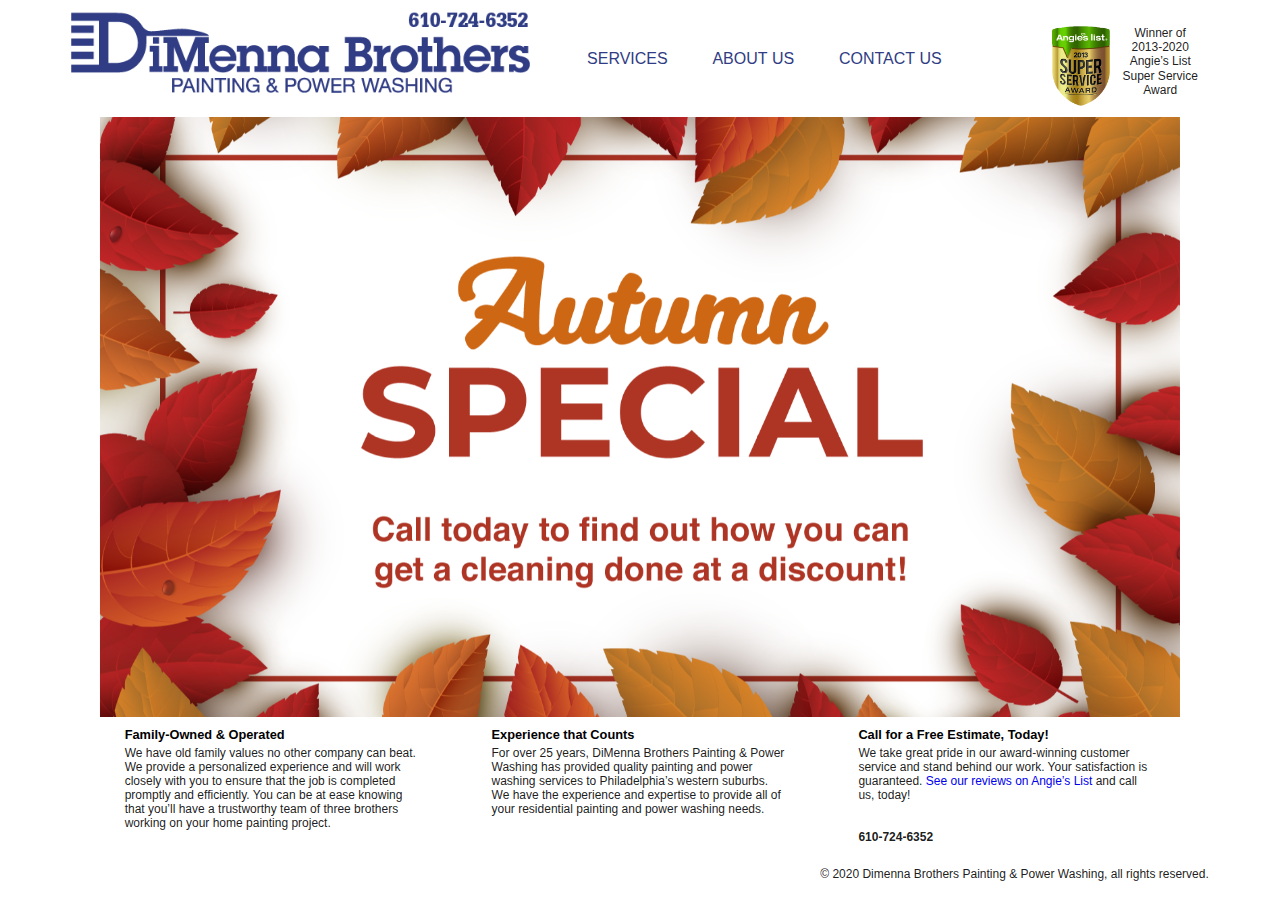
<file: index.html>
<!DOCTYPE html>
<!-- Microdata markup added by Google Structured Data Markup Helper. -->
<html>
    <head>
        <meta charset="UTF-8">
        <meta name="viewport" content="width=device-width, initial-scale=1">
        <meta name="description" content="Painting and Power Pressure Washing servicing Royersford, Collegeville, Phoenixville, Trappe, Limerick, Oaks, Audobon, King of Pressia, Norristown, Conshohocken, Wayne, Schwenksville, Plymouth Meeting, Pottstown, Skippack and Main Line">
       <meta name="keywords" content="pressure, power, wash, washing, Royersford, Collegville, Phoenixville, Trappe, Limerick, Oaks, Audubon, King of Prussia, Norristown, Conshohocken, Wayne, Schwenksville, Plymouth Meeting, Pottstown, Skippack, main, line, main line, pressure, power, wash, washing, residential, patio, deck, house, houses, patio, curb, appeal, value, sidewalk, sidewalks, atmosphere, Royersford, Collegeville, Phoenixville, Trappe, Limerick, Oaks, Audubon, King of Prussia, Norristown, Conshohocken, Wayne, Schwenksville, Plymouth Meeting, Pottstown, Skippack, commercial">
        <title>DiMenna Brothers Painting and Power Washing</title>
        <link href="_css/main.css" rel="stylesheet" >        
        <!--<script src="_js/lightbox.js"></script>-->
        <script src="http://ajax.googleapis.com/ajax/libs/jquery/1.8.3/jquery.min.js"></script>
        <script src="_js/jquery-1.11.0.min.js"></script>
        <!--<link href="_css/lightbox.css" rel="stylesheet" />-->
        <script src="_js/responsiveslides.min.js"></script>
        <script>
            $(function() {
                $(".rslides").responsiveSlides({
                    auto: true,
                    speed: 3000,
                });   
            });
        </script>
    </head>
    <body>
        <script>
        (function($) {
            $(document).ready(function() {
                // Emulate hover on tablets and smartphones
                if ((navigator.userAgent.match(/iPhone/i)) || (navigator.userAgent.match(/iPod/i)) || (navigator.userAgent.match(/iPad/i))) {
                    $(".container ul a li").click(function() {
                        return false;
                    });
                }
            });
        });
        </script>
        <div itemscope itemtype="http://schema.org/LocalBusiness" class="container">
            <a href="index.html">
                <img itemprop="image" class="logo" src="_img/dimennalogo.png" alt="DiMenna Brothers Painting and Power Washing" />
            </a>
            <ul>
                <a href="services.html">
                    <li>SERVICES</li>
                </a>
                <a href="about.html">
                    <li>ABOUT&nbsp;US</li>
                </a>
                <a href="contact.php">
                <li>CONTACT&nbsp;US</li>
                </a>
            </ul>
            <a href="http://www.angieslist.com/companylist/us/pa/royersford/dimenna-brothers-painting-and-pressure-washing-reviews-7612469.htm" target="_blank">
                <img class="alist" src="_img/alist.png" alt="See my reviews on Angie&rsquo;s List!" />
                <p>Winner&nbsp;of<br />2013-2020<br />Angie&rsquo;s&nbsp;List<br />Super&nbsp;Service<br />Award<p></p>
            </a>
            <div class="content">
                <div class="rotator">
                    <ul class="rslides">
                        <li>
                            <img src="_assets/Fall-Special-2020.png" alt="Fall Special 2020" />
                        </li>
						<li>
                            <img src="_assets/DiMenna_000.jpg" alt="DiMenna Brothers Painting and Power Washing" />
                        </li>
                        <li>
                            <img src="_assets/DiMenna_001.jpg" alt="DiMenna Brothers Painting and Power Washing" />
                        </li>
                        <li>
                            <img src="_assets/DiMenna_002.jpg" alt="DiMenna Brothers Painting and Power Washing" />
                        </li>
                        <li>
                            <img src="_assets/DiMenna_003.jpg" alt="DiMenna Brothers Painting and Power Washing" />
                        </li>
                        <li>
                            <img src="_assets/DiMenna_004.jpg" alt="DiMenna Brothers Painting and Power Washing" />
                        </li>
                        <li>
                            <img src="_assets/DiMenna_005.jpg" alt="DiMenna Brothers Painting and Power Washing" />
                        </li>
                        <li>
                            <img src="_assets/DiMenna_006.jpg" alt="DiMenna Brothers Painting and Power Washing" />
                        </li>
                        <li>
                            <img src="_assets/DiMenna_007.jpg" alt="DiMenna Brothers Painting and Power Washing" />
                        </li>
                        <li>
                            <img src="_assets/DiMenna_008.jpg" alt="DiMenna Brothers Painting and Power Washing" />
                        </li>
                        <li>
                            <img src="_assets/DiMenna_009.jpg" alt="DiMenna Brothers Painting and Power Washing" />
                        </li>
                    </ul>      
                </div>
                <div class="column1">
                    <h5>Family-Owned &amp; Operated</h5>
                    <p>We have old family values no other company can beat. We provide a personalized experience and will work closely with you to ensure that the job is completed promptly and efficiently. You can be at ease knowing that you&rsquo;ll have a trustworthy team of three brothers working on your home painting project.</p>
                </div>
                <div class="column2">
                    <h5>Experience that Counts</h5>
                    <p>For over 25 years, <span itemprop="name">DiMenna Brothers Painting &amp; Power Washing</span> has provided quality painting and power washing services to Philadelphia&rsquo;s western suburbs. We have the experience and expertise to provide all of your residential painting and power washing needs.</p>
                </div>
                <div class="column3">
                    <h5>Call for a Free Estimate, Today!</h5>
                    <p>We take great pride in our award-winning customer service and stand behind our work.  Your satisfaction is guaranteed. <a href="http://www.angieslist.com/companylist/us/pa/royersford/dimenna-brothers-painting-and-pressure-washing-reviews-7612469.htm" target="_blank">See our reviews on Angie’s List</a> and call us, today!<br /><br /><br /><strong itemprop="telephone">610-724-6352</strong></p>
                </div>
            </div>
            <footer>
                <p>&copy; 2020 Dimenna Brothers Painting &amp; Power Washing, all rights reserved.</p>
            </footer>
        </div>
    </body>
</html>
</file>
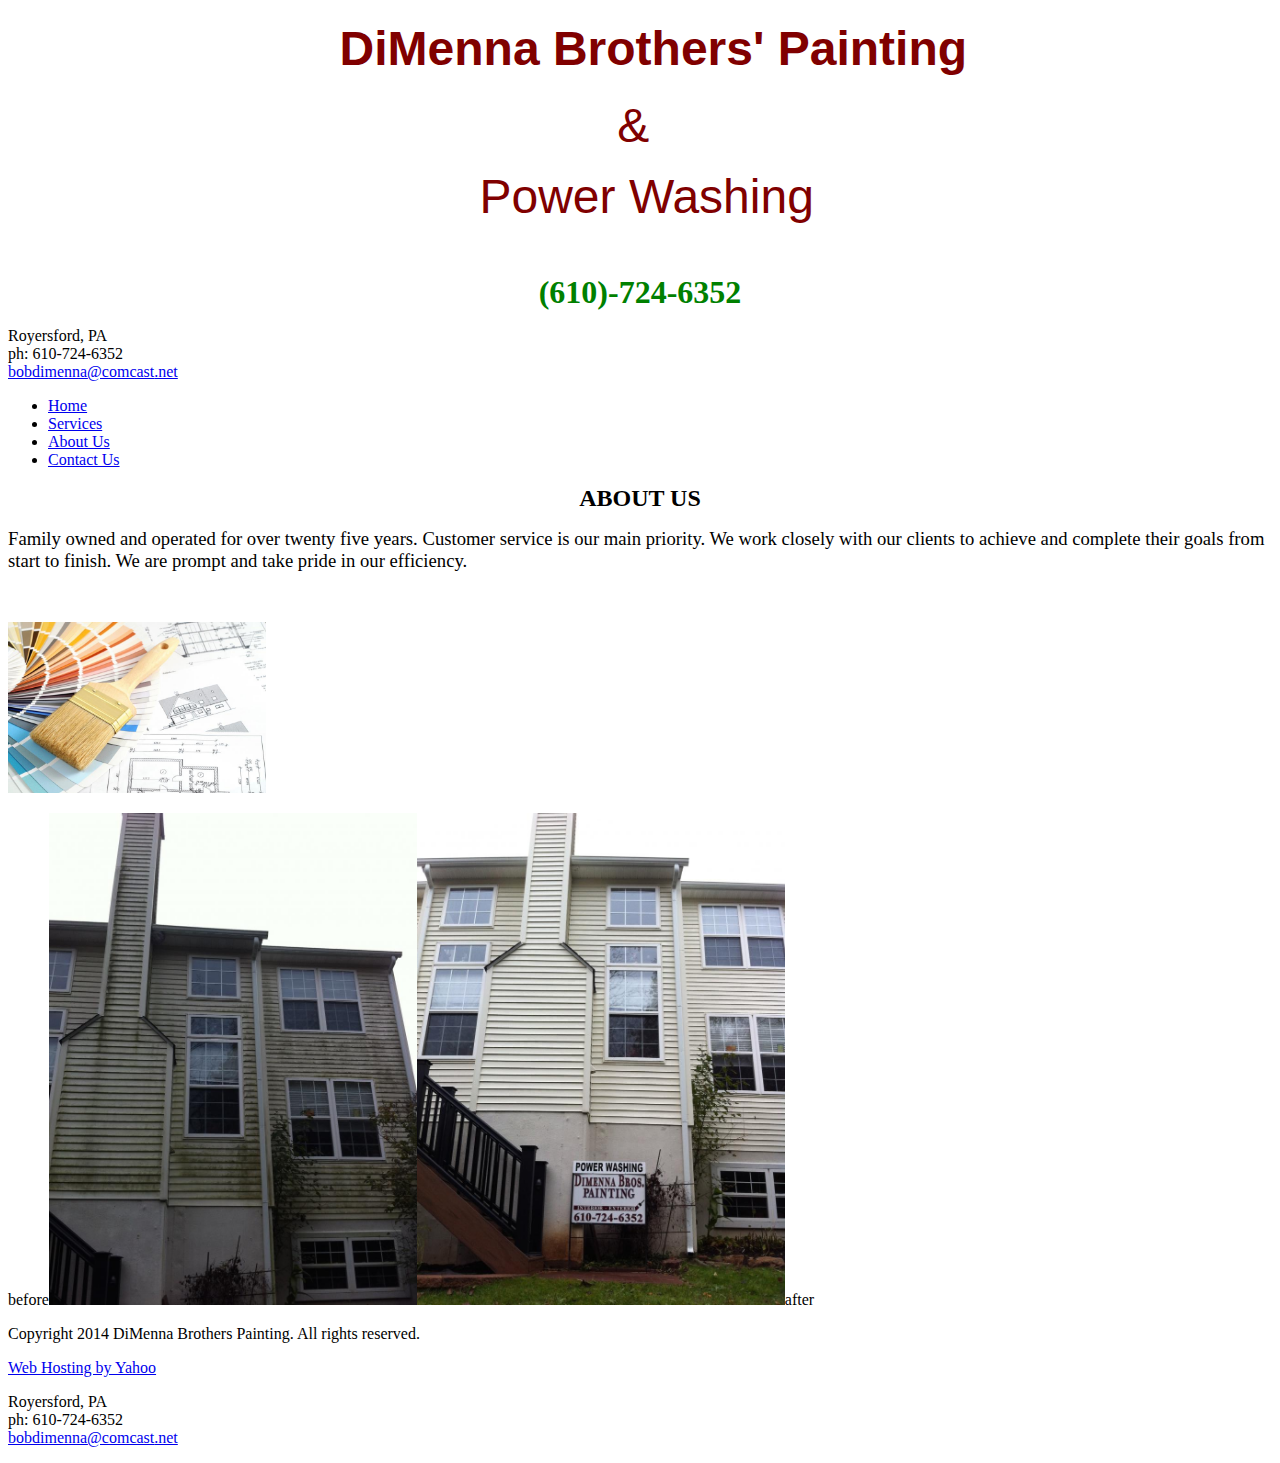
<file: yahoo_site_admin/cache/pages/about_us.html>
<!DOCTYPE html PUBLIC "-//W3C//DTD XHTML 1.0 Strict//EN" "http://www.w3.org/TR/xhtml1/DTD/xhtml1-strict.dtd">
<html xmlns="http://www.w3.org/1999/xhtml" xmlns:php="http://php.net/xsl" xmlns:exslt="http://exslt.org/common" lang="en"><head xmlns=""><meta http-equiv="Content-Type" content="text/html; charset=UTF-8"><meta http-equiv="X-UA-Compatible" content="IE=7"><meta name="Generator" content="Site Solution - lunarlander"><meta name="DESCRIPTION" id="mDescription" content="Family owned and operated for over twenty five years. Customer service is our main priority. We work closely with our clients to achieve and complete their goals from start to finish. We are prompt and take pride in our efficiency. "><meta name="KEYWORDS" id="mKeywords" content=", DiMenna Brothers Painting, ABOUT US, Royersford, PA"><link rel="stylesheet" type="text/css" media="screen" id="globalCSS" href="https://s.yimg.com/lm/lib/smb/css/hosting/yss/v2/mc_global.195798.css"><link rel="stylesheet" type="text/css" media="screen" id="themeCSS" href="https://s.yimg.com/lm/themes/yhoo/ga/mansfield/nottingham/palette1/4.0.5/en-us/theme.css"><link rel="stylesheet" type="text/css" media="screen" id="extensionsCSS" href="https://s.yimg.com/ln/lib/smb/assets/hosting/yss/extensions/css/mc_yss_extensions.195289.css"><script type="text/javascript" src="https://yui-s.yahooapis.com/2.7.0/build/utilities/utilities.js"></script><script type="text/javascript" src="https://s.yimg.com/ln/assets/lib/common/widgets/2/container/container_2.1.0.js"></script><script type="text/javascript">
            var $D  =  YAHOO.util.Dom;
            var $E  =  YAHOO.util.Event;
            var $A  =  YAHOO.util.Anim;
            var $M  =  YAHOO.util.Motion;
            var $EA =  YAHOO.util.Easing;
            var $DD =  YAHOO.util.DD;
            var $C  =  YAHOO.util.Connect;
            var $   =  $D.get;

            YAHOO.namespace ("Smb.Asteroids.Logger");
            YAHOO.Smb.Asteroids.Logger = {
                Log : function(e) {
                    if (typeof console !== 'undefined') {
                        console.log(e);
                    }
                }
            }
            var $LOG = YAHOO.Smb.Asteroids.Logger.Log;
        </script><title>DiMenna Brothers Painting - ABOUT US</title></head><body class="lo_standard"><div id="body"><div id="doc" class=""><div xmlns="" id="hd"><style>
		blockquote {margin-right:0;padding-right:0}
	</style><div id="hContent"><div id="headerContent" class="editorWrap"><div id="headerZoneElement" class="editable rte flexContent" rel="itemGuid.sit.hc.001"><h1 style="text-align: center;" data-mce-style="text-align: center;"><span style="font-family: helvetica; font-size: 36pt; line-height: normal; color: #800000;" data-mce-style="font-family: helvetica; font-size: 36pt; line-height: normal; color: #800000;">  DiMenna Brothers&#39; Painting</span></h1><p style="text-align: center;" data-mce-style="text-align: center;"><span style="font-size: 36pt; line-height: normal; font-family: helvetica; color: #800000;" data-mce-style="font-size: 36pt; line-height: normal; font-family: helvetica; color: #800000;">       &amp;         </span></p><p style="text-align: center;" data-mce-style="text-align: center;"><span style="font-size: 36pt; line-height: normal; color: #800000;" data-mce-style="font-size: 36pt; line-height: normal; color: #800000;"><span style="font-family: helvetica;" data-mce-style="font-family: helvetica;"><span style="font-family: helvetica;" data-mce-style="font-family: helvetica;">    Power Washing</span>   </span></span></p><p style="text-align: center;" data-mce-style="text-align: center;"> </p><p style="text-align: center;" data-mce-style="text-align: center;"><span style="color: #008000;" data-mce-style="color: #008000;"><strong><span style="font-size: 24pt; line-height: normal;" data-mce-style="font-size: 24pt; line-height: normal;">(610)-724-6352</span></strong></span></p></div></div></div><div id="hMisc"><div class="contactInfoContainer" style="width:auto;height:auto"><p class="vcard"><span class="adr"><span class="locality">Royersford</span><span class="separator">, </span><span class="region">PA</span></span><span class="phoneNumbers"><br><span class="tel"><span class="type">ph: </span>610-724-6352</span></span><br><span class="mailtoWrapper"><a class="email" href="mailto:bobdimenna@comcast.net">bobdimen<wbr>na<wbr>@comcast<wbr>.net</a></span></p></div></div></div><div id="wrapper" class="navpos_north"><div xmlns="" id="navigation" class="tglsty_arrow sub_dynamic"><ul id="mainNav" role="navigation"><li class="mainNav " style="z-index:4"><a href="/home">Home</a></li> <li class="mainNav " style="z-index:3"><a href="/services">Services</a></li> <li class="mainNav active" style="z-index:2"><a href="/about_us">About Us</a></li> <li class="mainNav " style="z-index:1"><a href="/contact_us">Contact Us</a></li> </ul></div><div xmlns="" id="bd"><div id="pageName"><div id="pageNameContent" class="editorWrap"><div id="pageNameZoneContent" class="editable rte flexContent" rel="itemGuid.pgName.pageGuid.about.001"><p style="text-align: center;" data-mce-style="text-align: center;"><strong><span style="font-size: 18pt; line-height: normal;" data-mce-style="font-size: 18pt; line-height: normal;">ABOUT US<br /></span></strong></p></div></div></div><div id="zWrap"><div id="zA"><div id="zA-widget-layout-wrap" class="widget-layout-wrap " rel=""><div class="modWrap"><p><span style="font-size: 14pt; line-height: normal;" data-mce-style="font-size: 14pt; line-height: normal;">Family owned and operated for over twenty five years. Customer service is our main priority. We work closely with our clients to achieve and complete their goals from start to finish. We are prompt and take pride in our efficiency.<br /></span></p><p> </p></div></div></div><div id="zB"><div id="zB-widget-layout-wrap" class="widget-layout-wrap " rel=""><div class="modWrap"><p><img class="yssDKImg yssImg yssImgE yssAstImg_itemGuid.53bb0cd1e26866.91090606_1701X1129 yssDKImg_alignNone" style="undefined" src="/yahoo_site_admin/assets/images/Renovations-Remodeling.187141055_std.jpg" alt="" width="258px" height="171px" border="0" /></p></div></div></div><div id="zC"><div id="zC-widget-layout-wrap" class="widget-layout-wrap " rel=""><div class="modWrap"><p>before<img class="yssDKImg yssImg yssImgE yssAstImg_itemGuid.53cecc5387a8d4.19566081_1936X2592 yssDKImg_alignNone" src="/yahoo_site_admin/assets/images/house_2.202134301_std.JPG" alt="" width="368px" height="492px" border="0" data-mce-src="/yahoo_site_admin/assets/images/house_2.202134301_std.JPG" /><img class="yssDKImg yssImg yssImgE yssAstImg_itemGuid.53cecce10736e1.18109651_1936X2592 yssDKImg_alignNone" src="/yahoo_site_admin/assets/images/house1.202134322_std.JPG" alt="" width="368px" height="492px" border="0" data-mce-src="/yahoo_site_admin/assets/images/house1.202134322_std.JPG" />after</p></div></div></div></div></div></div><div xmlns="" id="ft"><div id="fWrapper"><div id="fContent"><div id="footerContent" class="editorWrap"><div id="footerZoneElement" class="editable rte flexContent" rel="itemGuid.sit.fc.001"><p>Copyright 2014 DiMenna Brothers Painting. All rights reserved.</p><p><a target="_top" href="https://smallbusiness.yahoo.com/webhosting/">Web Hosting by Yahoo</a></p></div></div></div><div id="fMisc"><div class="contactInfoContainer" style="width:auto;height:auto"><p class="vcard"><span class="adr"><span class="locality">Royersford</span><span class="separator">, </span><span class="region">PA</span></span><span class="phoneNumbers"><br><span class="tel"><span class="type">ph: </span>610-724-6352</span></span><br><span class="mailtoWrapper"><a class="email" href="mailto:bobdimenna@comcast.net">bobdimen<wbr>na<wbr>@comcast<wbr>.net</a></span></p></div></div><div id="fBadges"></div></div></div><!--Google Analytics Tracking Code--><script xmlns="" type="text/javascript">
                var _gaq = _gaq || [];
                _gaq.push(['_setAccount', "UA-69392510-1"]);
                _gaq.push(['_trackPageview']);
                (function() {
                  var ga = document.createElement('script'); ga.type = 'text/javascript'; ga.async = true;
                  ga.src = ('https:' == document.location.protocol ? 'https://ssl' : 'http://www') + '.google-analytics.com/ga.js';
                  var s = document.getElementsByTagName('script')[0]; s.parentNode.insertBefore(ga, s);
                })();
            </script></div></div></body><script xmlns="" type="text/javascript"></script><script xmlns="" type="text/javascript" src="https://s.yimg.com/ln/lib/extensions/js/mc_yss_extensions.195289.js"></script><script xmlns="" type="text/javascript">
    YAHOO.namespace('Smb.Asteroids');
    var YSA = YAHOO.Smb.Asteroids;

    YSA.Nav = {
        isNavNorth : false,
        tmr : null,
        tmrInterval : 600,
        prevCloseNode : null,
        isFirstVisit : true,

        openSub : function(navNode) {
            $LOG('openSub');

            // Clear the timer if any, and if the previously opened subnav is still open (timeout expiration) 
            YSA.Nav.clearTimer();
            YSA.Nav.closePrevSubMenu();

            // For horizontal navigation, set the top position of sub-nav as the height of the 'trigger' element.
            if (YSA.Nav.isNavNorth) { 
                var subNavNode = navNode.getElementsByTagName('ul')[0];
                subNavNode.style.top = navNode.offsetHeight + 'px';
            }

            $D.addClass(navNode, 'opened');
            $D.addClass('admincontrols', 'displayNone');
        },
        closeSub : function(navNode) {
            $LOG('closeSub');
            YSA.Nav.clearTimer();
            YSA.Nav.prevCloseNode = navNode;
            YSA.Nav.tmr = setTimeout(function() { YSA.Nav.hideSub(navNode); }, YSA.Nav.tmrInterval); 
        },
        hideSub : function(navNode) {
            YSA.Nav.clearTimer();
    
            // For key board accessibility, the active sub menu is display:block., not none. So giving -999 to move it off screen in hide mode
            if (YSA.Nav.isNavNorth && $D.hasClass(navNode, 'active')) {
                var subNavNode = navNode.getElementsByTagName('ul')[0];
                subNavNode.style.top = '-999px'; 
            }
            $D.removeClass(navNode, 'opened');
            $D.removeClass('admincontrols', 'displayNone');
        },
        closePrevSubMenu : function() {
            if (YSA.Nav.prevCloseNode) {
                $LOG('Closing previous sub nav');
                YSA.Nav.hideSub(YSA.Nav.prevCloseNode);
                YSA.Nav.prevCloseNode = null;
            }
        },
        isSubOpen : function(navNode) {
            return $D.hasClass(navNode, 'opened');
        },
        toggleSub : function(navNode) {
            var NAV = YSA.Nav;
            if (NAV.isSubOpen(navNode)) {
                NAV.closeSub(navNode);
            } else {
                NAV.openSub(navNode);
            }
        },
        mouseOverTrigger : function(e) {
            $LOG('mouseOverTrigger');
            YSA.Nav.openSub(this);
        },
        mouseOutTrigger : function(e) {
            $LOG('mouseOutTrigger');
            var target = $E.getTarget(e);
            var relatedTarget = $E.getRelatedTarget(e);
            $LOG(target);
            $LOG(relatedTarget);
            YSA.Nav.closeSub(this);
        },
        mouseOverMainNav : function(e) {
            $LOG('mouseOverMainNav');
            if (!$D.hasClass(this, 'trigger')) {
                YSA.Nav.closePrevSubMenu();
            }
        },
        toggleClicked : function(e) {
            $LOG('toggle clicked');
            $LOG(e);
            $E.stopEvent(e);
            YSA.Nav.toggleSub(this.parentNode);
        },
        clearTimer : function() {
            $LOG('Clearing Nav Timer');
            if (YSA.Nav.tmr) {
                clearTimeout(YSA.Nav.tmr);
            }
            YSA.Nav.tmr = null;
        },
        clearSubNavStyles : function() {
            /* For horizontal navigation, we set the 'top' of subNav to align it with the bottom of trigger
                Now if the user chage the template from ribbon, remove this inline style. Else this old inline value will take precedence! */ 
            var subNavNode;
            var navDiv = $('navigation');
            var triggers = $D.getElementsByClassName('trigger', '', navDiv);
            for (var el in triggers) {
                if (YAHOO.lang.hasOwnProperty(triggers, el)) {
                    subNavNode = triggers[el].getElementsByTagName('ul')[0];
                    subNavNode.style.top = '';
                }
            } 
        },
        initNavSettings : function() {
            var wrapperDiv = $('wrapper');
            YSA.Nav.isNavNorth = (wrapperDiv && $D.hasClass(wrapperDiv, 'navpos_north')) ? true : false; 
        },
        init : function() {
            // For the first visit, subscribe to the layout(template) change event
            // When user changes template from the ribbon, we need to re-init this JS, based on the new templates settings. 
            if (YSA.Nav.isFirstVisit) {
                YSA.Nav.isFirstVisit = false;
                if (YSA.UiMgr) {
                    YSA.UiMgr.Layout.onChange.eventObj.subscribe(
                        function() { YSA.Nav.init() });
                }
            } else {
                YSA.Nav.clearSubNavStyles();
            }

            YSA.Nav.initNavSettings();
            var navDiv = $('navigation');
            if (! $D.hasClass(navDiv, 'sub_dynamic')) {
                return;
            }
            YSA.Nav.initNavSettings();
            var triggers = $D.getElementsByClassName('trigger', '', navDiv);
            $E.on(triggers, 'mouseover', this.mouseOverTrigger);
            $E.on(triggers, 'mouseout', this.mouseOutTrigger);
            var toggles = $D.getElementsByClassName('toggle', 'a', navDiv);
            $E.on(toggles, 'click', this.toggleClicked);
            var triggers = $D.getElementsByClassName('mainNav', '', navDiv);
            $E.on(triggers, 'mouseover', this.mouseOverMainNav);
        }
    };
    $E.on(window, 'load', YSA.Nav.init, YSA.Nav, true); 
</script></html>
</file>
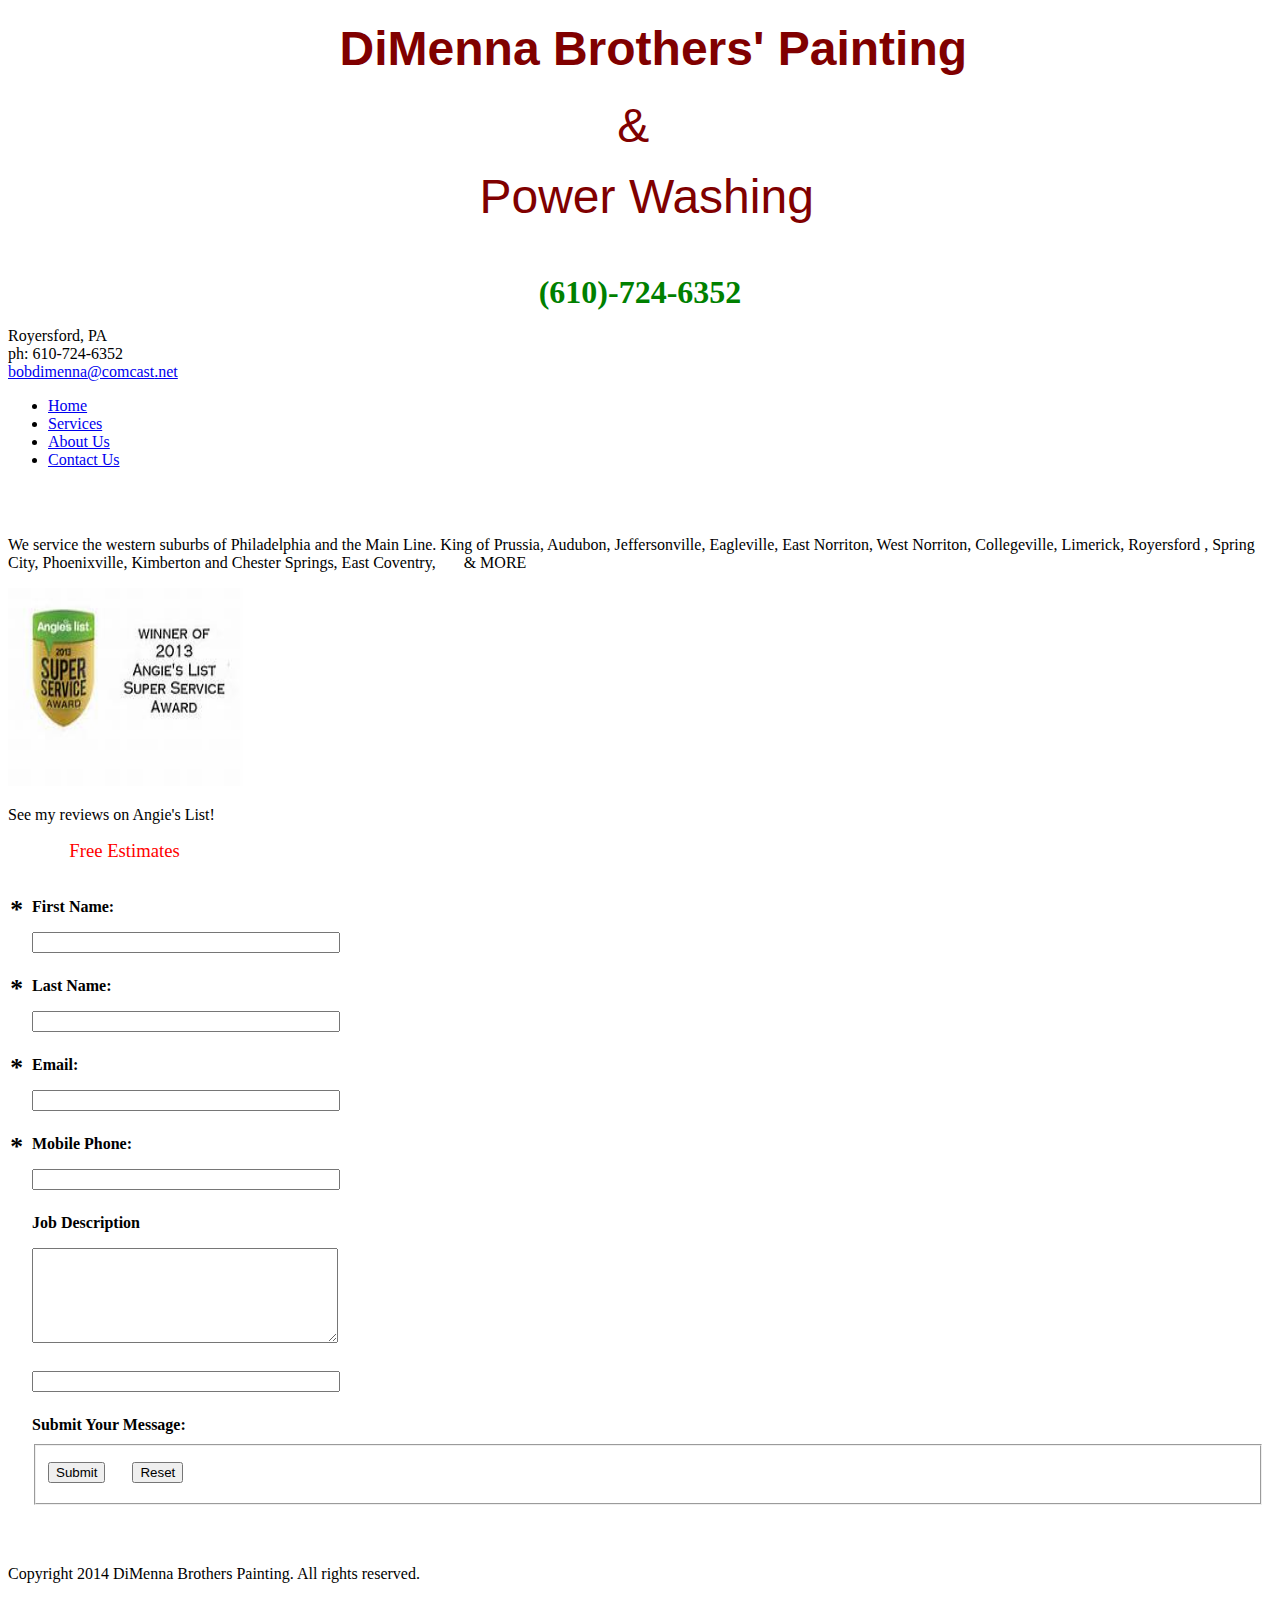
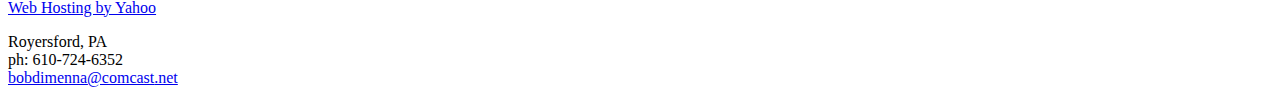
<file: yahoo_site_admin/cache/pages/contact_us.html>
<!DOCTYPE html PUBLIC "-//W3C//DTD XHTML 1.0 Strict//EN" "http://www.w3.org/TR/xhtml1/DTD/xhtml1-strict.dtd">
<html xmlns="http://www.w3.org/1999/xhtml" xmlns:php="http://php.net/xsl" xmlns:exslt="http://exslt.org/common" lang="en"><head xmlns=""><meta http-equiv="Content-Type" content="text/html; charset=UTF-8"><meta http-equiv="X-UA-Compatible" content="IE=7"><meta name="Generator" content="Site Solution - lunarlander"><meta name="DESCRIPTION" id="mDescription" content="We service the western suburbs of Philadelphia and the Main Line. King of Prussia, Audubon, Jeffersonville, Eagleville, East Norriton, West Norriton, Collegeville, Limerick, Royersford , Spring City, Phoenixville, Kimberton and Chester Springs, East Covent"><meta name="KEYWORDS" id="mKeywords" content=", DiMenna Brothers Painting, Contact Us, Royersford, PA"><link rel="stylesheet" type="text/css" media="screen" id="globalCSS" href="https://s.yimg.com/lm/lib/smb/css/hosting/yss/v2/mc_global.195798.css"><link rel="stylesheet" type="text/css" media="screen" id="themeCSS" href="https://s.yimg.com/lm/themes/yhoo/ga/mansfield/nottingham/palette1/4.0.5/en-us/theme.css"><link rel="stylesheet" type="text/css" media="screen" id="extensionsCSS" href="https://s.yimg.com/ln/lib/smb/assets/hosting/yss/extensions/css/mc_yss_extensions.195289.css"><style type="text/css">
/*@@@@@@@@@@@@@@@@@@@@@@@@@@@@@@@@@@@@@@@@@@@@@@@@@@@@@@@@@@
WARNING: THESE RULES ARE ALSO FOUND IN THE FORM BUILDER PAGE 
@@@@@@@@@@@@@@@@@@@@@@@@@@@@@@@@@@@@@@@@@@@@@@@@@@@@@@@@@@*/
/* should go in dialog.css - fix for IE6 :hover */
#yssDialog_Edit-Control .multiOptEditor a:hover {background:50% 50%;}
/*******************************  Styles for the form on the page  *******************************/
.form .formSuccessAlert, 
.form .formErrorAlert {padding:10px 0 10px 35px;min-height:30px;_height:30px}
.form .formSuccessAlert {background:url(https://s.yimg.com/ln/assets/i/nt/ic/ut/bsc/info28_1.gif) 0 5px no-repeat;}
.form .formErrorAlert {background:url(https://s.yimg.com/ln/assets/i/nt/ic/ut/bsc/warn28_1.gif) 0 5px no-repeat;}
.form .formErrorAlert p {margin-bottom:5px !important;}
.form {padding:20px .5em 20px 1.5em;zoom:1;position:relative;}
.form .formElement {position:relative;zoom:1;}
.form p {margin:3px 0 0 !important;}
.form .control {margin-bottom:0 !important;_position:relative;}
.form .control button.fe_submit, 
.form .control button.btn_bg_calendar {*margin-left:5px !important;}
.form label {display:block;margin:0 0 1em;font-weight:bold;}
.form fieldset {margin-top:-6px;*margin-top:-4px;}
.form fieldset label {font-weight:normal;margin:0 0 .5em;}
.form fieldset input {width:auto;margin:0 .5em 0 0 !important;vertical-align:text-bottom;*vertical-align:middle;}
.form fieldset button {margin:10px auto;}
/* Less pixels for Firefox than for other browsers */
.form button.fe_reset {margin-left:27px;}
.form button.fe_reset,x:-moz-any-link {margin-left:17px;} 
.form input,
.form textarea {width:97%;_width:95%;margin:0;max-width:300px;}
.form select {width:100%;max-width:300px;}
.form .ft {max-width:300px;text-align:center;margin:2.5em 0;}
.form .ft input {width:auto;margin:0 5px;padding:.2em .7em;}
.form .customPhone input,
.form .customDate input,
.form .customDate select {display:block;width:100%;margin:0 5px 5px 0;}
.form .customPhone label,
.form .customDate label {float:left;width:50px;margin-right:10px;}
.form .customDate label.month,
.form .customDate label.day {width:48px;}
.form .customDate label.year {width:60px;}
.form .customAddress .city {float:left;width:67%;max-width:210px;}
.form .customAddress .zipCode {float:left;width:30%;max-width:90px;}
.form .customAddress input {width:97%;margin:0 0 .5em 0;display:block;} 
.form .clearIt {clear:left;}
/* required fields */
em.fe_required,
em.fe_error {position:absolute;left:-1em;top:-3px;font-weight:bold;font-size:1.6em;width:.8em;font-style:normal;text-align:center;}
div.fe_error input.fe_required,
div.fe_error textarea.fe_required {outline:2px solid yellow;background:#ffffaa;}
/* hidding the select because of IE6 (windowed element) */
.overlayOn select {visibility:hidden;}
/* kills inheritance from .module (which is styled in some templates) */
.form .module {border:0 !important;padding:0 !important; background:none !important;margin:0 0 1.5em !important;}
/* to reduce the gap above the pargaraphs in admin mode */

#formmasks .actionBtn {cursor:pointer;}
/* bug #2759399 */
.form textarea[rows="3"] {max-height:3.7em;}
.form textarea[rows="4"] {max-height:4.7em;}
.form textarea[rows="5"] {max-height:5.7em;}
.form textarea[rows="6"] {max-height:6.7em;}
.form textarea[rows="7"] {max-height:7.7em;}
.form textarea[rows="8"] {max-height:8.7em;}
.form textarea[rows="9"] {max-height:9.7em;}
.form textarea[rows="10"] {max-height:10.7em;}
.form textarea[rows="11"] {max-height:11.7em;}
.form textarea[rows="12"] {max-height:12.7em;}
.form textarea[rows="13"] {max-height:13.7em;}
.form textarea[rows="14"] {max-height:14.7em;}
.form textarea[rows="15"] {max-height:15.7em;}
.form textarea[rows="16"] {max-height:16.7em;}
.form textarea[rows="17"] {max-height:17.7em;}
.form textarea[rows="18"] {max-height:18.7em;}
.form textarea[rows="19"] {max-height:19.7em;}
.form textarea[rows="20"] {max-height:20.7em;}

/*****************************  Calendar starts *****************************/
/*
Copyright (c) 2009, Yahoo Inc. All rights reserved.
Code licensed under the BSD License:
http://developer.yahoo.net/yui/license.txt
version: 2.7.0
*/
/* TJK */
/* so clicking on the right hand side of it close the calendar */
.wgt_calendar_box {width:12em;} 
.yui-calcontainer a.calnavleft,
.yui-calcontainer a.calnavright {
    background:url(https://s.yimg.com/lm/a/i/us/wh/gr/ast/d_adfe/galaga_calendar_arrows_1.gif) no-repeat; 
	width:25px; 
	height:15px; 
    top:0;
    bottom:0;
    cursor:pointer;
}
/* Fixing calendar widget in IE6 as it created issue with the iframe (layout and clickability) */
.wgt_calendar_box .underlay,
.wgt_calendar_box form {display:none;}
.wgt_calendar_box {z-index:3;}
.wgt_calendar_box .module {background:none;}
.wgt_calendar_iframe {z-index:5;}
.yui-calcontainer a.calnavleft {left:-10px;margin-left:.4em;background-position:-73px 0;}
.yui-calendar a.calnavright {right:-10px;margin-right:.4em;background-position:-98px 0 !important;}
/* TJK */
.yui-calcontainer {position:relative;float:left;_overflow:hidden;font-size:.8em;}
.yui-calcontainer iframe {position:absolute;border:none;margin:0;padding:0;z-index:0;width:100%;height:100%;left:0;top:0;}
.yui-calcontainer iframe.fixedsize {width:50em;height:50em;top:-1px;left:-1px;}
.yui-calcontainer.multi .groupcal{z-index:1;float:left;position:relative;}
.yui-calcontainer .title{position:relative;z-index:1;}
.yui-calcontainer .close-icon {position:absolute;z-index:1;text-indent:-10000em;overflow:hidden;}
.yui-calendar{position:relative;}
.yui-calendar .calnavleft {position:absolute;z-index:1;text-indent:-10000em;overflow:hidden;}
.yui-calendar .calnavright{position:absolute;z-index:1;text-indent:-10000em;overflow:hidden;}
.yui-calendar .calheader{position:relative;width:100%;text-align:center;}
.yui-calcontainer .yui-cal-nav-mask {position:absolute;z-index:2;margin:0;padding:0;width:100%;height:100%;_width:0;_height:0;left:0;top:0;display:none;}
.yui-calcontainer .yui-cal-nav{position:absolute;z-index:3;top:0;display:none;}
.yui-calcontainer .yui-cal-nav .yui-cal-nav-btn{display:-moz-inline-box;display:inline-block;}
.yui-calcontainer .yui-cal-nav .yui-cal-nav-btn button  {display:block;*display:inline-block;*overflow:visible;border:none;background-color:transparent;cursor:pointer;}
.yui-calendar .calbody a:hover {background:inherit;}
p#clear{clear:left;padding-top:10px;}
.yui-calcontainer{background-color:#f2f2f2;border:1px solid #808080;padding:10px;}
.yui-calcontainer.multi{padding:0 5px 0 5px;}
.yui-calcontainer.multi .groupcal{background-color:transparent;border:none;padding:10px 5px 10px 5px;margin:0;}
.yui-calcontainer .title{/*background:url(../../../../assets/skins/sam/sprite.png) repeat-x 0 0;*/border-bottom:1px solid #ccc;font:100% sans-serif;color:#000;font-weight:bold;height:auto;padding:.4em;margin:0 -10px 10px -10px;top:0;left:0;text-align:left;}
.yui-calcontainer.multi .title{margin:0 -5px 0 -5px;}
.yui-calcontainer.withtitle{padding-top:0;}
.yui-calendar{border-spacing:0;border-collapse:collapse;font:100% sans-serif;text-align:center;margin:0;}
.yui-calendar .calhead {background:transparent;border:none;vertical-align:middle;padding:0;}
.yui-calendar .calheader {background:transparent;font-weight:bold;padding:0 0 .6em 0;text-align:center;}.yui-calendar .calheader img{border:none;}
.yui-calendar .calweekdayrow{height:2em;}
.yui-calendar .calweekdayrow th{padding:0;border:none;}
.yui-calendar .calweekdaycell{color:#000;font-weight:bold;text-align:center;width:2em;}
.yui-calendar .calfoot{background-color:#f2f2f2;}
.yui-calendar .calrowhead,.yui-calendar .calrowfoot {color:#a6a6a6;font-size:85%;font-style:normal;font-weight:normal;border:none;}
.yui-calendar .calrowhead{text-align:right;padding:0 2px 0 0;}
.yui-calendar .calrowfoot{text-align:left;padding:0 0 0 2px;}
.yui-calendar td.calcell{border:1px solid #ccc;background:#fff;padding:1px;height:1.6em;line-height:1.6em;text-align:center;white-space:nowrap;}
.yui-calendar td.calcell a{color:#06c;display:block;height:100%;text-decoration:none;}
.yui-calendar td.calcell.today{background-color:#000;}
.yui-calendar td.calcell.today a{background-color:#fff;}
.yui-calendar td.calcell.oom{background-color:#ccc;color:#a6a6a6;cursor:default;}
.yui-calendar td.calcell.selected{background-color:#fff;color:#000;}
.yui-calendar td.calcell.selected a{background-color:#b3d4ff;color:#000;}
.yui-calendar td.calcell.calcellhover{background-color:#426fd9;color:#fff;cursor:pointer;}
.yui-calendar td.calcell.calcellhover a{background-color:#426fd9;color:#fff;}
.yui-calendar td.calcell.previous{color:#e0e0e0;}
.yui-calendar td.calcell.restricted{text-decoration:line-through;}
.yui-calendar td.calcell.highlight1{background-color:#cf9;}
.yui-calendar td.calcell.highlight2{background-color:#9cf;}
.yui-calendar td.calcell.highlight3{background-color:#fcc;}
.yui-calendar td.calcell.highlight4{background-color:#cf9;}
.yui-calendar a.calnav{border:1px solid #f2f2f2;padding:0 4px;text-decoration:none;color:#000;zoom:1;}
.yui-calendar a.calnav:hover {cursor:pointer;}
.yui-calcontainer .yui-cal-nav-mask {background-color:#000;opacity:.25;filter:alpha(opacity=25);}
.yui-calcontainer .yui-cal-nav {font-family:arial,helvetica,clean,sans-serif;font-size:93%;border:1px solid #808080;left:50%;margin-left:-7em;width:14em;padding:0;top:2.5em;background-color:#f2f2f2;}
.yui-calcontainer.withtitle .yui-cal-nav{top:4.5em;}
.yui-calcontainer.multi .yui-cal-nav{width:16em;margin-left:-8em;}
.yui-calcontainer .yui-cal-nav-y,
.yui-calcontainer .yui-cal-nav-m,
.yui-calcontainer .yui-cal-nav-b {padding:5px 10px 5px 10px;}
.yui-calcontainer .yui-cal-nav-b {text-align:center;}
.yui-calcontainer .yui-cal-nav-e {margin-top:5px;padding:5px;background-color:#EDF5FF;border-top:1px solid black;display:none;}
.yui-calcontainer .yui-cal-nav label {display:block;font-weight:bold;}
.yui-calcontainer .yui-cal-nav-mc {width:100%;_width:auto;}
.yui-calcontainer .yui-cal-nav-y input.yui-invalid{background-color:#FFEE69;border:1px solid #000;}
.yui-calcontainer .yui-cal-nav-yc {width:4em;}
.yui-calcontainer .yui-cal-nav .yui-cal-nav-btn {border:1px solid #808080;background-color:#ccc;margin:auto .15em;}
.yui-calcontainer .yui-cal-nav .yui-cal-nav-btn button{padding:0 8px;font-size:93%;line-height:2;*line-height:1.7;min-height:2em;*min-height:auto;color:#000;}
.yui-calcontainer .yui-cal-nav .yui-cal-nav-btn.yui-default {border:1px solid #304369;background-color:#426fd9;}
.yui-calcontainer .yui-cal-nav .yui-cal-nav-btn.yui-default button{color:#fff;}

/*****************************  Calendar ends  *****************************/

/***************************  Clock Calendar/Widget  ***********************/
/* styling the selects in the widget for different browsers */
.wgt_clock select {width:4.2em !important;*width:2.85em !important;}
.wgt_clock select.wgt_clock_4ch {width:6.2em !important;*width:4.65em !important;margin-right:6px;}
.wgt_clock select,x:-moz-any-link {width:3.2em !important;} /* for Firefox 2 */
.wgt_clock select.wgt_clock_4ch,x:-moz-any-link {width:5.4em !important;} /* for Firefox 2 */
.wgt_clock select,x:-moz-any-link,x:default {width:4.2em !important;} /* for Firefox 3 */
.wgt_clock select.wgt_clock_4ch,x:-moz-any-link,x:default {width:6.2em !important;} /* for Firefox 3 */

.wgt_calendar {margin-bottom:10px 0 !important;}
/* button in the widget (with the calendar pick) */
/* calendar icon */
.btn_bg_calendar span.s4 span {background:url(https://s.yimg.com/lm/a/i/us/wh/gr/ast/d_adfe/galaga_calendar_arrows_1.gif) no-repeat -52px 0;position:relative;vertical-align:middle;left:5px;top:0;font-size:19px;padding-left:21px;overflow:hidden;zoom:1;}
.btn_bg_calendar span.s4 b {vertical-align: middle;}
        
   </style><script type="text/javascript" src="https://yui-s.yahooapis.com/2.7.0/build/utilities/utilities.js"></script><script type="text/javascript" src="https://s.yimg.com/ln/assets/lib/common/widgets/2/container/container_2.1.0.js"></script><script type="text/javascript">
            var $D  =  YAHOO.util.Dom;
            var $E  =  YAHOO.util.Event;
            var $A  =  YAHOO.util.Anim;
            var $M  =  YAHOO.util.Motion;
            var $EA =  YAHOO.util.Easing;
            var $DD =  YAHOO.util.DD;
            var $C  =  YAHOO.util.Connect;
            var $   =  $D.get;

            YAHOO.namespace ("Smb.Asteroids.Logger");
            YAHOO.Smb.Asteroids.Logger = {
                Log : function(e) {
                    if (typeof console !== 'undefined') {
                        console.log(e);
                    }
                }
            }
            var $LOG = YAHOO.Smb.Asteroids.Logger.Log;
        </script><title>DiMenna Brothers Painting - Contact Us</title></head><body class="lo_standard"><div id="body"><div id="doc" class=""><div xmlns="" id="hd"><style>
		blockquote {margin-right:0;padding-right:0}
	</style><div id="hContent"><div id="headerContent" class="editorWrap"><div id="headerZoneElement" class="editable rte flexContent" rel="itemGuid.sit.hc.001"><h1 style="text-align: center;" data-mce-style="text-align: center;"><span style="font-family: helvetica; font-size: 36pt; line-height: normal; color: #800000;" data-mce-style="font-family: helvetica; font-size: 36pt; line-height: normal; color: #800000;">  DiMenna Brothers&#39; Painting</span></h1><p style="text-align: center;" data-mce-style="text-align: center;"><span style="font-size: 36pt; line-height: normal; font-family: helvetica; color: #800000;" data-mce-style="font-size: 36pt; line-height: normal; font-family: helvetica; color: #800000;">       &amp;         </span></p><p style="text-align: center;" data-mce-style="text-align: center;"><span style="font-size: 36pt; line-height: normal; color: #800000;" data-mce-style="font-size: 36pt; line-height: normal; color: #800000;"><span style="font-family: helvetica;" data-mce-style="font-family: helvetica;"><span style="font-family: helvetica;" data-mce-style="font-family: helvetica;">    Power Washing</span>   </span></span></p><p style="text-align: center;" data-mce-style="text-align: center;"> </p><p style="text-align: center;" data-mce-style="text-align: center;"><span style="color: #008000;" data-mce-style="color: #008000;"><strong><span style="font-size: 24pt; line-height: normal;" data-mce-style="font-size: 24pt; line-height: normal;">(610)-724-6352</span></strong></span></p></div></div></div><div id="hMisc"><div class="contactInfoContainer" style="width:auto;height:auto"><p class="vcard"><span class="adr"><span class="locality">Royersford</span><span class="separator">, </span><span class="region">PA</span></span><span class="phoneNumbers"><br><span class="tel"><span class="type">ph: </span>610-724-6352</span></span><br><span class="mailtoWrapper"><a class="email" href="mailto:bobdimenna@comcast.net">bobdimen<wbr>na<wbr>@comcast<wbr>.net</a></span></p></div></div></div><div id="wrapper" class="navpos_north"><div xmlns="" id="navigation" class="tglsty_arrow sub_dynamic"><ul id="mainNav" role="navigation"><li class="mainNav " style="z-index:4"><a href="/home">Home</a></li> <li class="mainNav " style="z-index:3"><a href="/services">Services</a></li> <li class="mainNav " style="z-index:2"><a href="/about_us">About Us</a></li> <li class="mainNav active" style="z-index:1"><a href="/contact_us">Contact Us</a></li> </ul></div><div xmlns="" id="bd"><div id="pageName"><div id="pageNameContent" class="editorWrap"><div id="pageNameZoneContent" class="editable rte flexContent" rel="itemGuid.pgName.pageGuid.contact.001"><h2 style="text-align: center;"><span style="font-size: 18pt; line-height: normal; color: rgb(255, 255, 255);">Contact Us</span></h2></div></div></div><div id="zWrap"><div id="zA"><div id="zA-widget-layout-wrap" class="widget-layout-wrap " rel=""><div class="modWrap"><p><span style="font-size: 12pt; line-height: normal;" data-mce-style="font-size: 12pt; line-height: normal;">We service the western suburbs of Philadelphia and the Main Line. King of Prussia, Audubon, Jeffersonville, Eagleville, East Norriton, West Norriton, Collegeville, Limerick, Royersford , Spring City, Phoenixville, Kimberton and Chester Springs, East Coventry,       &amp; MORE<br /></span></p></div></div></div><div id="zB"><div id="zB-widget-layout-wrap" class="widget-layout-wrap " rel=""><div class="modWrap"><p><img class="mainImage" style="background-color: #ffffff;" src="[data-uri]" alt="" width="235" height="198" data-mce-src="[data-uri]" data-mce-style="background-color: #ffffff;" /></p><p>See my reviews on Angie&#39;s List!<br /></p><style>
            .buttons { text-align:left;position:relative;top:0;left:0;width:160px;margin:0 auto; }
            #update-button-wrapper { position:absolute;left:0;top:0;margin-left:0; }
            #cancel-button-wrapper { position:absolute;right:0;top:0;margin-left:0; }

            #errorMapContainer {width:100%;margin-bottom:10px;display:none;}

            #mapAlertContainer {margin:0;padding-top:10px;float:left;position:relative;display:none;background:#fff;}
            #mapFailureBlock {padding:10px;}
            #mapFailureBlock img {float:left;position:relative;}
            #mapFailureBlock .errorContent {margin-left:45px;color:#000;}
            #mapFailureBlock .toolbar-btn, .toolbar-btn-size-M{margin:10px auto 10px auto;cursor:pointer;}

            #mapOverlay {display:none; -moz-opacity:0.5; filter:alpha(opacity=50);opacity:0.5;position:absolute; top:0; left:0; background-color:#000000}
            #mapButton {display:none;position:absolute;cursor:pointer;}
            #mapZone {margin-top:20px; margin-bottom:30px; position:relative;}

            #mapNoDisplay {text-align:left;position:relative;top:0;left:0;margin:10px auto;min-height:30px}
            #mapNoDisplay .toolbar-btn {cursor:pointer;}
            #bd #zB #mapZone{min-height:250px;}

        </style></div></div></div><div id="zC"><div id="zC-widget-layout-wrap" class="widget-layout-wrap " rel=""><div class="modWrap"><p>             <span style="font-size: 14pt; line-height: normal; color: rgb(255, 0, 0);">  Free Estimates</span></p><div id="mcontainer_zC.1" class="module_container module_app_contact_us"><form id="mbdcontainer_zC.1" class="module_bd_container form"><div class="displayNone formAlertContainer" id="mbdcontainer_zC.1_AlertContainer"></div><input type="hidden" id="mbdcontainer_zC.1_EmailAddress" name="emailAddress" value="bobdimenna@comcast.net"><input type="hidden" id="mbdcontainer_zC.1_Crumb" name=".crumb" value="1590637048MAzbhjbKAT4YIGnUDjdBoyZ5IOg-"><input type="hidden" id="mbdcontainer_zC.1_JSONPayload" name="json_payload" value=""><input type="hidden" id="mbdcontainer_zC.1_FormDataName" name="formDataName" value="Customer contact"><input type="hidden" id="mbdcontainer_zC.1_FormDescription" name="formDescription" value="Main customer contact form"><input type="hidden" id="mbdcontainer_zC.1_FormGuid" name="formGuid" value="itemRecordGuid.53b6ce7bcd7048.6006150"><div id="module_itemRecordGuid.53b6ce7bcd7048.6006151" class="module formElement "><em id="mf_itemGuid.53b6ce7bcd6f28.68143075_req" class="fe_required">*</em><label id="mf_itemGuid.53b6ce7bcd6f28.68143074" class="modfield label 
                editable flexContent rte_limited_a" rel="itemGuid.53b6ce7bcd6f28.68143074" for="itemGuid.53b6ce7bcd6f28.68143075_field">First Name:</label><input name="itemGuid.53b6ce7bcd6f28.68143075" class="fe_ctrl_input fe_kind_profileFirstName fe_entity_profile fe_datatype_name fe_required" id="itemGuid.53b6ce7bcd6f28.68143075_field" type="text" maxlength="255"></div><div id="module_itemRecordGuid.53b6ce7bcd7048.6006152" class="module formElement "><em id="mf_itemGuid.53b6ce7bcd6f28.68143078_req" class="fe_required">*</em><label id="mf_itemGuid.53b6ce7bcd6f28.68143077" class="modfield label 
                editable flexContent rte_limited_a" rel="itemGuid.53b6ce7bcd6f28.68143077" for="itemGuid.53b6ce7bcd6f28.68143078_field">Last Name:</label><input name="itemGuid.53b6ce7bcd6f28.68143078" class="fe_ctrl_input fe_kind_profileLastName fe_entity_profile fe_datatype_surname fe_required" id="itemGuid.53b6ce7bcd6f28.68143078_field" type="text" maxlength="255"></div><div id="module_itemRecordGuid.53b6ce7bcd7048.6006153" class="module formElement "><em id="mf_itemGuid.53b6ce7bcd6f28.68143081_req" class="fe_required">*</em><label id="mf_itemGuid.53b6ce7bcd6f28.68143080" class="modfield label 
                editable flexContent rte_limited_a" rel="itemGuid.53b6ce7bcd6f28.68143080" for="itemGuid.53b6ce7bcd6f28.68143081_field">Email:</label><input name="itemGuid.53b6ce7bcd6f28.68143081" class="fe_ctrl_input fe_kind_profileEmail fe_entity_profile fe_datatype_email fe_required fe_valid_email" id="itemGuid.53b6ce7bcd6f28.68143081_field" type="text" maxlength="255"></div><div id="module_itemRecordGuid.53b6ce7bcd7048.6006154" class="module formElement "><em id="mf_itemGuid.53b6ce7bcd6f28.68143084_req" class="fe_required">*</em><label id="mf_itemGuid.53b6ce7bcd6f28.68143083" class="modfield label 
                editable flexContent rte_limited_a" rel="itemGuid.53b6ce7bcd6f28.68143083" for="itemGuid.53b6ce7bcd6f28.68143084_field">Mobile Phone:</label><input name="itemGuid.53b6ce7bcd6f28.68143084" class="fe_ctrl_input fe_kind_profileMobilePhone fe_entity_profile fe_datatype_phone fe_required" id="itemGuid.53b6ce7bcd6f28.68143084_field" type="text" maxlength="25"></div><div id="module_itemRecordGuid.53b6ce7bcd7048.6006155" class="module formElement "><label id="mf_itemGuid.53b6ce7bcd6f28.68143086" class="modfield label 
                editable flexContent rte_limited_a" rel="itemGuid.53b6ce7bcd6f28.68143086" for="itemGuid.53b6ce7bcd6f28.68143087_field">Job Description<br /></label><textarea name="itemGuid.53b6ce7bcd6f28.68143087" class="fe_ctrl_textarea fe_kind_feedbackComment fe_entity_feedback fe_datatype_msg" id="itemGuid.53b6ce7bcd6f28.68143087_field" cols="30" rows="6"></textarea></div><div id="module_itemRecordGuid.53b6ce7bcd7048.6006156" class="module formElement "><label id="mf_itemGuid.53b6ce7bcd6f28.68143089" class="modfield label 
                editable flexContent rte_limited_a" rel="itemGuid.53b6ce7bcd6f28.68143089" for="itemGuid.53b6ce7bcd6f28.68143090_field"></label><input name="itemGuid.53b6ce7bcd6f28.68143090" class="fe_ctrl_input fe_kind_compCompany fe_entity_company fe_datatype_company" id="itemGuid.53b6ce7bcd6f28.68143090_field" type="text" maxlength="255"></div><div id="module_itemRecordGuid.53b6ce7bcd7048.6006157" class="module formElement "><label id="mf_itemGuid.53b6ce7bcd6f28.68143092" class="modfield label 
                editable flexContent rte_limited_a" rel="itemGuid.53b6ce7bcd6f28.68143092" for="itemGuid.53b6ce7bcd6f28.68143093_field">Submit Your Message:</label><fieldset xmlns:date="http://exslt.org/dates-and-times" class="fe_kind_submit"><button class="fe_submit yss-b btn_bg_fe" type="button"><span class="s1"><span class="s2"><span class="s3"><span class="s4">Submit</span></span></span></span></button><button class="fe_reset yss-b btn_bg_fe" type="reset"><span class="s1"><span class="s2"><span class="s3"><span class="s4">Reset</span></span></span></span></button></fieldset></div></form></div></div></div></div></div></div></div><div xmlns="" id="ft"><div id="fWrapper"><div id="fContent"><div id="footerContent" class="editorWrap"><div id="footerZoneElement" class="editable rte flexContent" rel="itemGuid.sit.fc.001"><p>Copyright 2014 DiMenna Brothers Painting. All rights reserved.</p><p><a target="_top" href="https://smallbusiness.yahoo.com/webhosting/">Web Hosting by Yahoo</a></p></div></div></div><div id="fMisc"><div class="contactInfoContainer" style="width:auto;height:auto"><p class="vcard"><span class="adr"><span class="locality">Royersford</span><span class="separator">, </span><span class="region">PA</span></span><span class="phoneNumbers"><br><span class="tel"><span class="type">ph: </span>610-724-6352</span></span><br><span class="mailtoWrapper"><a class="email" href="mailto:bobdimenna@comcast.net">bobdimen<wbr>na<wbr>@comcast<wbr>.net</a></span></p></div></div><div id="fBadges"></div></div></div><!--Google Analytics Tracking Code--><script xmlns="" type="text/javascript">
                var _gaq = _gaq || [];
                _gaq.push(['_setAccount', "UA-69392510-1"]);
                _gaq.push(['_trackPageview']);
                (function() {
                  var ga = document.createElement('script'); ga.type = 'text/javascript'; ga.async = true;
                  ga.src = ('https:' == document.location.protocol ? 'https://ssl' : 'http://www') + '.google-analytics.com/ga.js';
                  var s = document.getElementsByTagName('script')[0]; s.parentNode.insertBefore(ga, s);
                })();
            </script></div></div></body><script xmlns="" type="text/javascript"></script><script xmlns="" type="text/javascript" src="https://s.yimg.com/ln/lib/extensions/js/mc_yss_extensions.195289.js"></script><script xmlns="" type="text/javascript">
    YAHOO.namespace('Smb.Asteroids');
    var YSA = YAHOO.Smb.Asteroids;

    YSA.Nav = {
        isNavNorth : false,
        tmr : null,
        tmrInterval : 600,
        prevCloseNode : null,
        isFirstVisit : true,

        openSub : function(navNode) {
            $LOG('openSub');

            // Clear the timer if any, and if the previously opened subnav is still open (timeout expiration) 
            YSA.Nav.clearTimer();
            YSA.Nav.closePrevSubMenu();

            // For horizontal navigation, set the top position of sub-nav as the height of the 'trigger' element.
            if (YSA.Nav.isNavNorth) { 
                var subNavNode = navNode.getElementsByTagName('ul')[0];
                subNavNode.style.top = navNode.offsetHeight + 'px';
            }

            $D.addClass(navNode, 'opened');
            $D.addClass('admincontrols', 'displayNone');
        },
        closeSub : function(navNode) {
            $LOG('closeSub');
            YSA.Nav.clearTimer();
            YSA.Nav.prevCloseNode = navNode;
            YSA.Nav.tmr = setTimeout(function() { YSA.Nav.hideSub(navNode); }, YSA.Nav.tmrInterval); 
        },
        hideSub : function(navNode) {
            YSA.Nav.clearTimer();
    
            // For key board accessibility, the active sub menu is display:block., not none. So giving -999 to move it off screen in hide mode
            if (YSA.Nav.isNavNorth && $D.hasClass(navNode, 'active')) {
                var subNavNode = navNode.getElementsByTagName('ul')[0];
                subNavNode.style.top = '-999px'; 
            }
            $D.removeClass(navNode, 'opened');
            $D.removeClass('admincontrols', 'displayNone');
        },
        closePrevSubMenu : function() {
            if (YSA.Nav.prevCloseNode) {
                $LOG('Closing previous sub nav');
                YSA.Nav.hideSub(YSA.Nav.prevCloseNode);
                YSA.Nav.prevCloseNode = null;
            }
        },
        isSubOpen : function(navNode) {
            return $D.hasClass(navNode, 'opened');
        },
        toggleSub : function(navNode) {
            var NAV = YSA.Nav;
            if (NAV.isSubOpen(navNode)) {
                NAV.closeSub(navNode);
            } else {
                NAV.openSub(navNode);
            }
        },
        mouseOverTrigger : function(e) {
            $LOG('mouseOverTrigger');
            YSA.Nav.openSub(this);
        },
        mouseOutTrigger : function(e) {
            $LOG('mouseOutTrigger');
            var target = $E.getTarget(e);
            var relatedTarget = $E.getRelatedTarget(e);
            $LOG(target);
            $LOG(relatedTarget);
            YSA.Nav.closeSub(this);
        },
        mouseOverMainNav : function(e) {
            $LOG('mouseOverMainNav');
            if (!$D.hasClass(this, 'trigger')) {
                YSA.Nav.closePrevSubMenu();
            }
        },
        toggleClicked : function(e) {
            $LOG('toggle clicked');
            $LOG(e);
            $E.stopEvent(e);
            YSA.Nav.toggleSub(this.parentNode);
        },
        clearTimer : function() {
            $LOG('Clearing Nav Timer');
            if (YSA.Nav.tmr) {
                clearTimeout(YSA.Nav.tmr);
            }
            YSA.Nav.tmr = null;
        },
        clearSubNavStyles : function() {
            /* For horizontal navigation, we set the 'top' of subNav to align it with the bottom of trigger
                Now if the user chage the template from ribbon, remove this inline style. Else this old inline value will take precedence! */ 
            var subNavNode;
            var navDiv = $('navigation');
            var triggers = $D.getElementsByClassName('trigger', '', navDiv);
            for (var el in triggers) {
                if (YAHOO.lang.hasOwnProperty(triggers, el)) {
                    subNavNode = triggers[el].getElementsByTagName('ul')[0];
                    subNavNode.style.top = '';
                }
            } 
        },
        initNavSettings : function() {
            var wrapperDiv = $('wrapper');
            YSA.Nav.isNavNorth = (wrapperDiv && $D.hasClass(wrapperDiv, 'navpos_north')) ? true : false; 
        },
        init : function() {
            // For the first visit, subscribe to the layout(template) change event
            // When user changes template from the ribbon, we need to re-init this JS, based on the new templates settings. 
            if (YSA.Nav.isFirstVisit) {
                YSA.Nav.isFirstVisit = false;
                if (YSA.UiMgr) {
                    YSA.UiMgr.Layout.onChange.eventObj.subscribe(
                        function() { YSA.Nav.init() });
                }
            } else {
                YSA.Nav.clearSubNavStyles();
            }

            YSA.Nav.initNavSettings();
            var navDiv = $('navigation');
            if (! $D.hasClass(navDiv, 'sub_dynamic')) {
                return;
            }
            YSA.Nav.initNavSettings();
            var triggers = $D.getElementsByClassName('trigger', '', navDiv);
            $E.on(triggers, 'mouseover', this.mouseOverTrigger);
            $E.on(triggers, 'mouseout', this.mouseOutTrigger);
            var toggles = $D.getElementsByClassName('toggle', 'a', navDiv);
            $E.on(toggles, 'click', this.toggleClicked);
            var triggers = $D.getElementsByClassName('mainNav', '', navDiv);
            $E.on(triggers, 'mouseover', this.mouseOverMainNav);
        }
    };
    $E.on(window, 'load', YSA.Nav.init, YSA.Nav, true); 
</script></html>
</file>
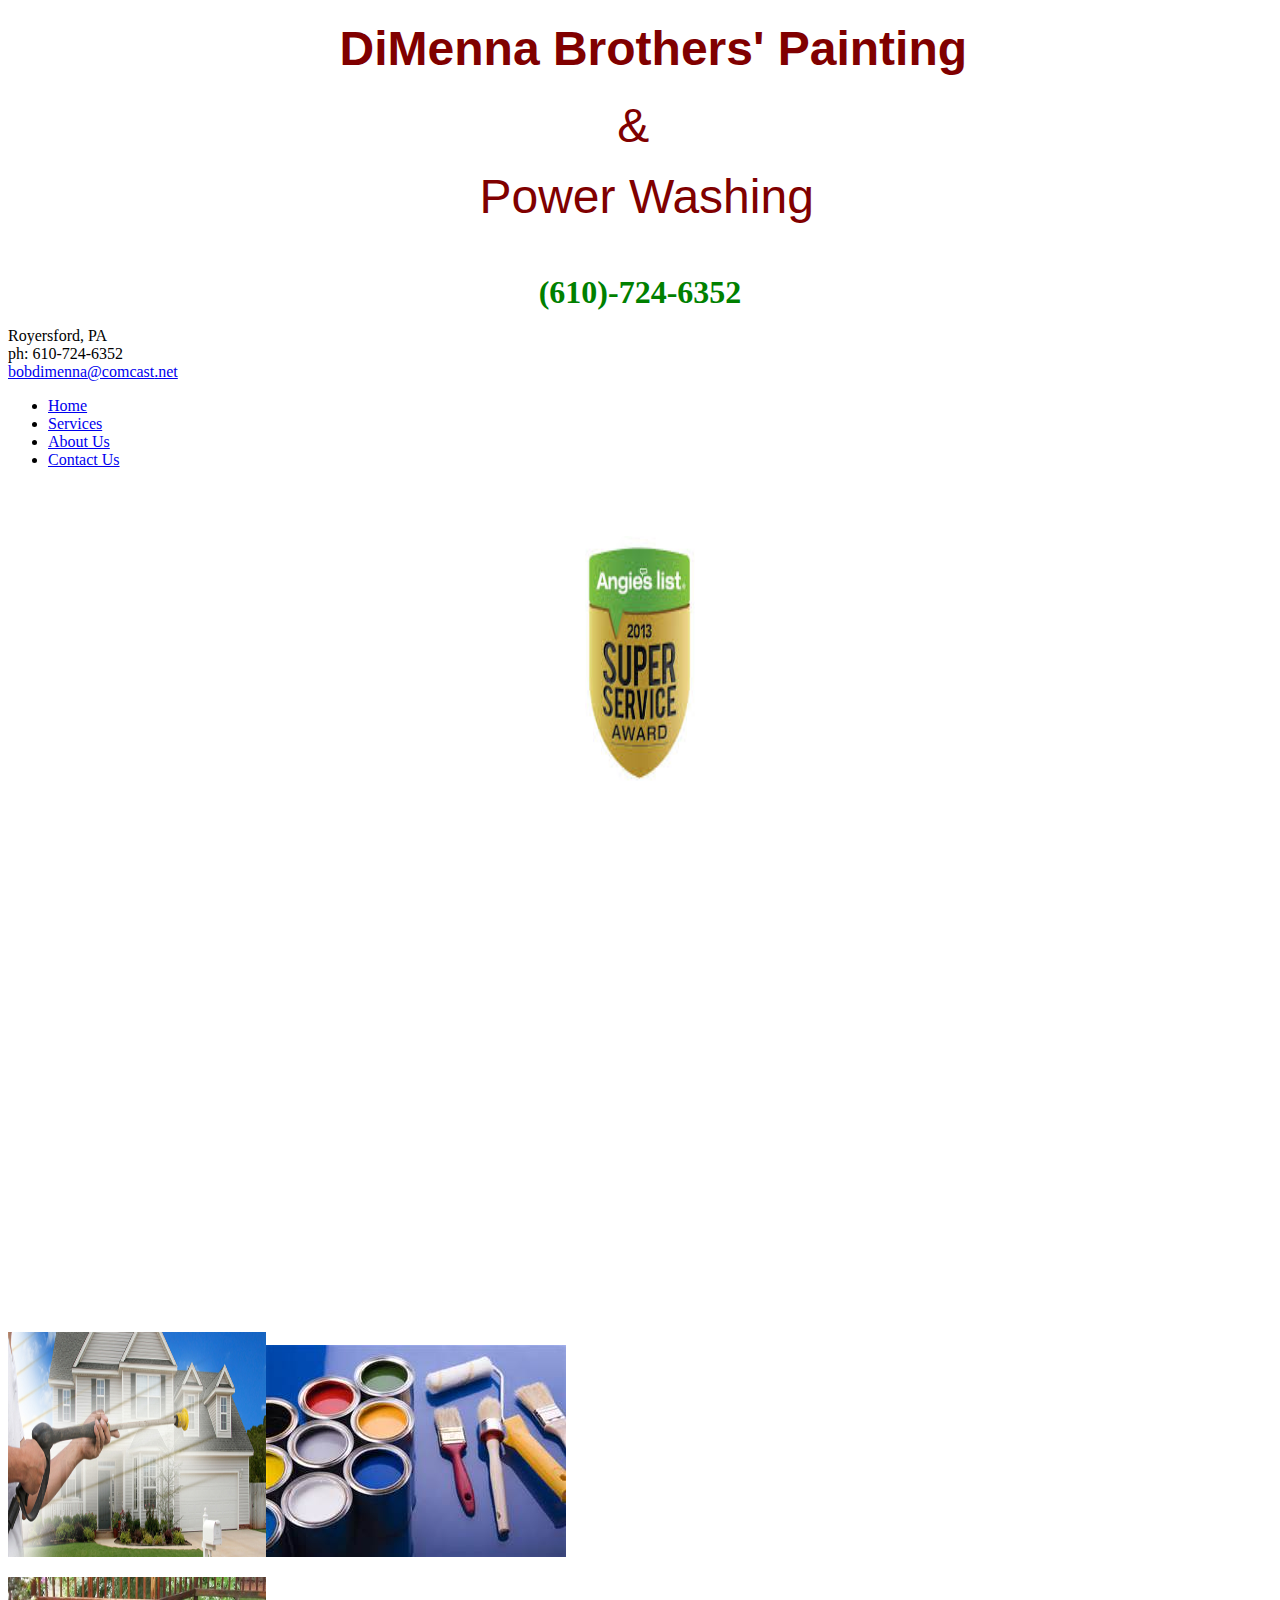
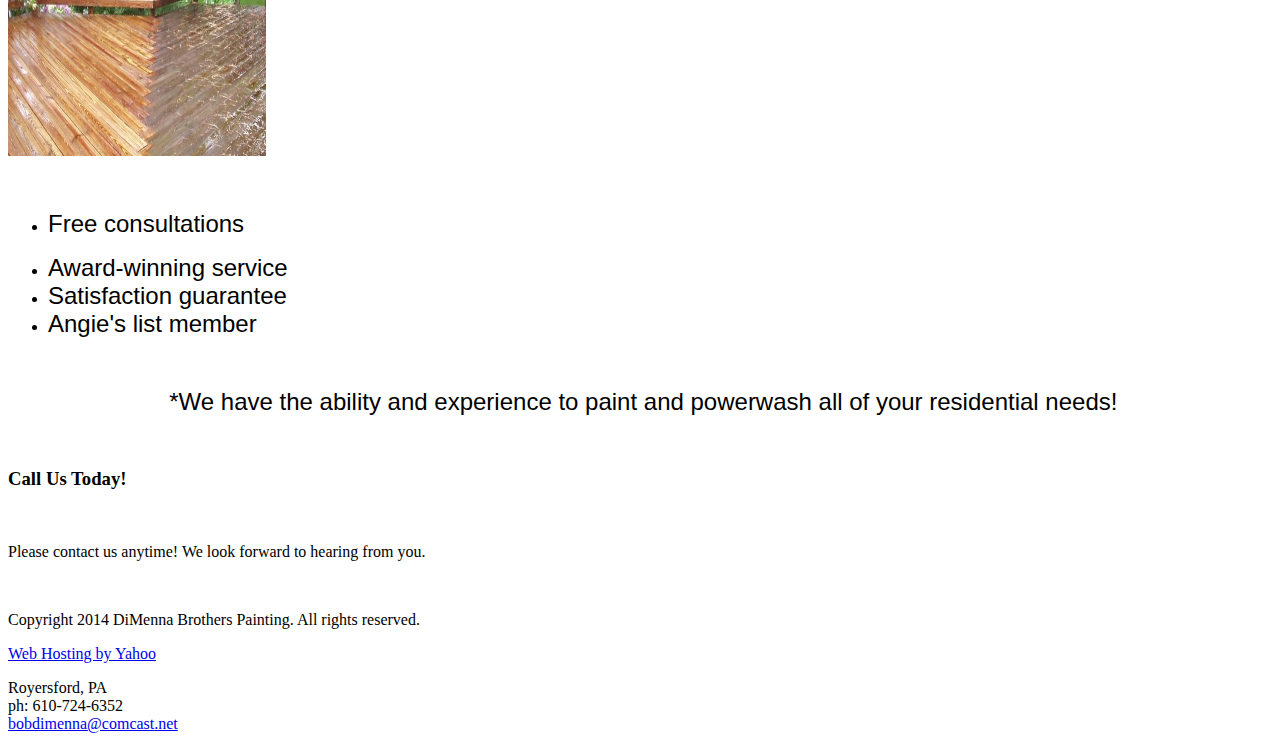
<file: yahoo_site_admin/cache/pages/home.html>
<!DOCTYPE html PUBLIC "-//W3C//DTD XHTML 1.0 Strict//EN" "http://www.w3.org/TR/xhtml1/DTD/xhtml1-strict.dtd">
<html xmlns="http://www.w3.org/1999/xhtml" xmlns:php="http://php.net/xsl" xmlns:exslt="http://exslt.org/common" lang="en"><head xmlns=""><meta http-equiv="Content-Type" content="text/html; charset=UTF-8"><meta http-equiv="X-UA-Compatible" content="IE=7"><meta name="Generator" content="Site Solution - lunarlander"><meta name="DESCRIPTION" id="mDescription" content="﻿Free estimates,30 years experience,Angies List Award Winner, interior&amp;exterior painting,Power washing,deck staining&amp;painting,fully insured,wallpaper removal,family owned&amp;operated,customer service is priority,free consultations,"><meta name="KEYWORDS" id="mKeywords" content="Painting/Power Washing Services in Royersford, Collegeville, Phoenixville, Limerick, SpringCity, Chestersprings,King of Prussia, Skippack, Audubon, Jeffersonville, East &amp; West Norriton, Mainline, Kimberton."><link rel="stylesheet" type="text/css" media="screen" id="globalCSS" href="https://s.yimg.com/lm/lib/smb/css/hosting/yss/v2/mc_global.195798.css"><link rel="stylesheet" type="text/css" media="screen" id="themeCSS" href="https://s.yimg.com/lm/themes/yhoo/ga/mansfield/nottingham/palette1/4.0.5/en-us/theme.css"><link rel="stylesheet" type="text/css" media="screen" id="extensionsCSS" href="https://s.yimg.com/ln/lib/smb/assets/hosting/yss/extensions/css/mc_yss_extensions.195289.css"><script type="text/javascript" src="https://yui-s.yahooapis.com/2.7.0/build/utilities/utilities.js"></script><script type="text/javascript" src="https://s.yimg.com/ln/assets/lib/common/widgets/2/container/container_2.1.0.js"></script><script type="text/javascript">
            var $D  =  YAHOO.util.Dom;
            var $E  =  YAHOO.util.Event;
            var $A  =  YAHOO.util.Anim;
            var $M  =  YAHOO.util.Motion;
            var $EA =  YAHOO.util.Easing;
            var $DD =  YAHOO.util.DD;
            var $C  =  YAHOO.util.Connect;
            var $   =  $D.get;

            YAHOO.namespace ("Smb.Asteroids.Logger");
            YAHOO.Smb.Asteroids.Logger = {
                Log : function(e) {
                    if (typeof console !== 'undefined') {
                        console.log(e);
                    }
                }
            }
            var $LOG = YAHOO.Smb.Asteroids.Logger.Log;
        </script><title>DiMenna Brothers Painting -               ﻿﻿     </title></head><body class="lo_custom2"><div id="body"><div id="doc" class=""><div xmlns="" id="hd"><style>
		blockquote {margin-right:0;padding-right:0}
	</style><div id="hContent"><div id="headerContent" class="editorWrap"><div id="headerZoneElement" class="editable rte flexContent" rel="itemGuid.sit.hc.001"><h1 style="text-align: center;" data-mce-style="text-align: center;"><span style="font-family: helvetica; font-size: 36pt; line-height: normal; color: #800000;" data-mce-style="font-family: helvetica; font-size: 36pt; line-height: normal; color: #800000;">  DiMenna Brothers&#39; Painting</span></h1><p style="text-align: center;" data-mce-style="text-align: center;"><span style="font-size: 36pt; line-height: normal; font-family: helvetica; color: #800000;" data-mce-style="font-size: 36pt; line-height: normal; font-family: helvetica; color: #800000;">       &amp;         </span></p><p style="text-align: center;" data-mce-style="text-align: center;"><span style="font-size: 36pt; line-height: normal; color: #800000;" data-mce-style="font-size: 36pt; line-height: normal; color: #800000;"><span style="font-family: helvetica;" data-mce-style="font-family: helvetica;"><span style="font-family: helvetica;" data-mce-style="font-family: helvetica;">    Power Washing</span>   </span></span></p><p style="text-align: center;" data-mce-style="text-align: center;"> </p><p style="text-align: center;" data-mce-style="text-align: center;"><span style="color: #008000;" data-mce-style="color: #008000;"><strong><span style="font-size: 24pt; line-height: normal;" data-mce-style="font-size: 24pt; line-height: normal;">(610)-724-6352</span></strong></span></p></div></div></div><div id="hMisc"><div class="contactInfoContainer" style="width:auto;height:auto"><p class="vcard"><span class="adr"><span class="locality">Royersford</span><span class="separator">, </span><span class="region">PA</span></span><span class="phoneNumbers"><br><span class="tel"><span class="type">ph: </span>610-724-6352</span></span><br><span class="mailtoWrapper"><a class="email" href="mailto:bobdimenna@comcast.net">bobdimen<wbr>na<wbr>@comcast<wbr>.net</a></span></p></div></div></div><div id="wrapper" class="navpos_north"><div xmlns="" id="navigation" class="tglsty_arrow sub_dynamic"><ul id="mainNav" role="navigation"><li class="mainNav active" style="z-index:4"><a href="/home">Home</a></li> <li class="mainNav " style="z-index:3"><a href="/services">Services</a></li> <li class="mainNav " style="z-index:2"><a href="/about_us">About Us</a></li> <li class="mainNav " style="z-index:1"><a href="/contact_us">Contact Us</a></li> </ul></div><div xmlns="" id="bd"><div id="pageName"><div id="pageNameContent" class="editorWrap"><div id="pageNameZoneContent" class="editable rte flexContent" rel="itemGuid.homePage.001"><h2 style="text-align: center;" data-mce-style="text-align: center;"><br /></h2><h2 style="text-align: center;" data-mce-style="text-align: center;"><span style="color: #800000;" data-mce-style="color: #800000;"><img class="rg_i" style="margin-left: -5px; margin-right: -4px; margin-top: 0px;" src="[data-uri]" alt="" name="_cn40RGNW_pObM:" width="311" height="254" data-sz="f" data-mce-src="[data-uri]" data-mce-style="margin-left: -5px; margin-right: -4px; margin-top: 0px;" /></span></h2><h2 style="text-align: center;" data-mce-style="text-align: center;"> </h2><h2 style="text-align: center;" data-mce-style="text-align: center;"><span style="color: #800000;" data-mce-style="color: #800000;"> </span></h2><h2 style="text-align: center;" data-mce-style="text-align: center;"> </h2><h2 style="text-align: center;" data-mce-style="text-align: center;"><span style="color: #800000;" data-mce-style="color: #800000;">          </span></h2><h2 style="text-align: center;" data-mce-style="text-align: center;"> </h2><h2 style="text-align: center;" data-mce-style="text-align: center;"><span style="color: #800000;" data-mce-style="color: #800000;">﻿</span></h2><h2 style="text-align: center;" data-mce-style="text-align: center;">﻿ </h2><h2 style="text-align: center;" data-mce-style="text-align: center;"> </h2><h2 style="text-align: center;" data-mce-style="text-align: center;"> </h2><h2 style="text-align: center;" data-mce-style="text-align: center;"> </h2><h2 style="text-align: center;" data-mce-style="text-align: center;"><span style="color: #800000;" data-mce-style="color: #800000;"> </span></h2></div></div></div><div id="zWrap"><div id="zA"><div id="zA-widget-layout-wrap" class="widget-layout-wrap " rel=""><div class="modWrap"><p style="text-align: left;" data-mce-style="text-align: left;">﻿<img class="yssDKImg yssImg yssImgE yssAstImg_itemGuid.53bb066966b632.85817745_650X250 yssDKImg_alignNone" src="/yahoo_site_admin/assets/images/power-washing3.187134423_std.jpg" alt="" width="258" height="225" border="0" data-mce-src="/yahoo_site_admin/assets/images/power-washing3.187134423_std.jpg" /><img class="yssDKImg yssImg yssImgB yssAstImg_itemGuid.53b6db982fa688.74551580_300X212 yssDKImg_alignNone" src="/yahoo_site_admin/assets/images/paint_buckets.18495216_std.jpg" alt="paint buckets" width="300" height="212" border="0" data-mce-src="/yahoo_site_admin/assets/images/paint_buckets.18495216_std.jpg" /></p><p><img class="yssDKImg yssImg yssImgE yssAstImg_itemGuid.53bb06cde6bbf7.92835419_940X360 yssDKImg_alignNone" src="/yahoo_site_admin/assets/images/powerwashing-annapolis-940x360.187134547_std.jpg" alt="" width="258" height="179" border="0" /></p></div></div></div><div id="zB"><div id="zB-widget-layout-wrap" class="widget-layout-wrap " rel=""><div class="modWrap"><p style="text-align: left;" data-mce-style="text-align: left;"> </p><ul style="text-align: left;" data-mce-style="text-align: left;"><li><span style="font-size: 18pt; line-height: normal; font-family: helvetica; color: rgb(0, 0, 0);">Free consultations</span></li></ul><ul><li style="text-align: left;" data-mce-style="text-align: left;"><span style="font-size: 18pt; line-height: normal; font-family: helvetica; color: rgb(0, 0, 0);">Award-winning service</span></li><li style="text-align: left;" data-mce-style="text-align: left;"><span style="font-size: 18pt; line-height: normal; font-family: helvetica; color: rgb(0, 0, 0);">Satisfaction guarantee</span></li><li style="text-align: left;" data-mce-style="text-align: left;"><span style="font-size: 18pt; line-height: normal; font-family: arial,helvetica,sans-serif; color: rgb(0, 0, 0);"><span style="font-family: helvetica;" data-mce-style="font-family: helvetica;">Angie&#39;s list member</span></span></li></ul><p> </p><p style="text-align: center;" data-mce-style="text-align: center;"><span style="font-size: 18pt; line-height: normal; font-family: arial,helvetica,sans-serif; color: rgb(0, 0, 0);"> *We have the ability and experience to paint and powerwash all of your residential needs!</span></p><p> </p></div></div></div><div id="zC"><div id="zC-widget-layout-wrap" class="widget-layout-wrap " rel="itemGuid.529435ac43f270.56600394.zone3"><div class="modWrap"><h3>Call Us Today!</h3><p><br /></p><p>Please contact us anytime! We look forward to hearing from you.</p><p><em></em><br /></p></div></div></div></div></div></div><div xmlns="" id="ft"><div id="fWrapper"><div id="fContent"><div id="footerContent" class="editorWrap"><div id="footerZoneElement" class="editable rte flexContent" rel="itemGuid.sit.fc.001"><p>Copyright 2014 DiMenna Brothers Painting. All rights reserved.</p><p><a target="_top" href="https://smallbusiness.yahoo.com/webhosting/">Web Hosting by Yahoo</a></p></div></div></div><div id="fMisc"><div class="contactInfoContainer" style="width:auto;height:auto"><p class="vcard"><span class="adr"><span class="locality">Royersford</span><span class="separator">, </span><span class="region">PA</span></span><span class="phoneNumbers"><br><span class="tel"><span class="type">ph: </span>610-724-6352</span></span><br><span class="mailtoWrapper"><a class="email" href="mailto:bobdimenna@comcast.net">bobdimen<wbr>na<wbr>@comcast<wbr>.net</a></span></p></div></div><div id="fBadges"></div></div></div><!--Google Analytics Tracking Code--><script xmlns="" type="text/javascript">
                var _gaq = _gaq || [];
                _gaq.push(['_setAccount', "UA-69392510-1"]);
                _gaq.push(['_trackPageview']);
                (function() {
                  var ga = document.createElement('script'); ga.type = 'text/javascript'; ga.async = true;
                  ga.src = ('https:' == document.location.protocol ? 'https://ssl' : 'http://www') + '.google-analytics.com/ga.js';
                  var s = document.getElementsByTagName('script')[0]; s.parentNode.insertBefore(ga, s);
                })();
            </script></div></div></body><script xmlns="" type="text/javascript"></script><script xmlns="" type="text/javascript" src="https://s.yimg.com/ln/lib/extensions/js/mc_yss_extensions.195289.js"></script><script xmlns="" type="text/javascript">
    YAHOO.namespace('Smb.Asteroids');
    var YSA = YAHOO.Smb.Asteroids;

    YSA.Nav = {
        isNavNorth : false,
        tmr : null,
        tmrInterval : 600,
        prevCloseNode : null,
        isFirstVisit : true,

        openSub : function(navNode) {
            $LOG('openSub');

            // Clear the timer if any, and if the previously opened subnav is still open (timeout expiration) 
            YSA.Nav.clearTimer();
            YSA.Nav.closePrevSubMenu();

            // For horizontal navigation, set the top position of sub-nav as the height of the 'trigger' element.
            if (YSA.Nav.isNavNorth) { 
                var subNavNode = navNode.getElementsByTagName('ul')[0];
                subNavNode.style.top = navNode.offsetHeight + 'px';
            }

            $D.addClass(navNode, 'opened');
            $D.addClass('admincontrols', 'displayNone');
        },
        closeSub : function(navNode) {
            $LOG('closeSub');
            YSA.Nav.clearTimer();
            YSA.Nav.prevCloseNode = navNode;
            YSA.Nav.tmr = setTimeout(function() { YSA.Nav.hideSub(navNode); }, YSA.Nav.tmrInterval); 
        },
        hideSub : function(navNode) {
            YSA.Nav.clearTimer();
    
            // For key board accessibility, the active sub menu is display:block., not none. So giving -999 to move it off screen in hide mode
            if (YSA.Nav.isNavNorth && $D.hasClass(navNode, 'active')) {
                var subNavNode = navNode.getElementsByTagName('ul')[0];
                subNavNode.style.top = '-999px'; 
            }
            $D.removeClass(navNode, 'opened');
            $D.removeClass('admincontrols', 'displayNone');
        },
        closePrevSubMenu : function() {
            if (YSA.Nav.prevCloseNode) {
                $LOG('Closing previous sub nav');
                YSA.Nav.hideSub(YSA.Nav.prevCloseNode);
                YSA.Nav.prevCloseNode = null;
            }
        },
        isSubOpen : function(navNode) {
            return $D.hasClass(navNode, 'opened');
        },
        toggleSub : function(navNode) {
            var NAV = YSA.Nav;
            if (NAV.isSubOpen(navNode)) {
                NAV.closeSub(navNode);
            } else {
                NAV.openSub(navNode);
            }
        },
        mouseOverTrigger : function(e) {
            $LOG('mouseOverTrigger');
            YSA.Nav.openSub(this);
        },
        mouseOutTrigger : function(e) {
            $LOG('mouseOutTrigger');
            var target = $E.getTarget(e);
            var relatedTarget = $E.getRelatedTarget(e);
            $LOG(target);
            $LOG(relatedTarget);
            YSA.Nav.closeSub(this);
        },
        mouseOverMainNav : function(e) {
            $LOG('mouseOverMainNav');
            if (!$D.hasClass(this, 'trigger')) {
                YSA.Nav.closePrevSubMenu();
            }
        },
        toggleClicked : function(e) {
            $LOG('toggle clicked');
            $LOG(e);
            $E.stopEvent(e);
            YSA.Nav.toggleSub(this.parentNode);
        },
        clearTimer : function() {
            $LOG('Clearing Nav Timer');
            if (YSA.Nav.tmr) {
                clearTimeout(YSA.Nav.tmr);
            }
            YSA.Nav.tmr = null;
        },
        clearSubNavStyles : function() {
            /* For horizontal navigation, we set the 'top' of subNav to align it with the bottom of trigger
                Now if the user chage the template from ribbon, remove this inline style. Else this old inline value will take precedence! */ 
            var subNavNode;
            var navDiv = $('navigation');
            var triggers = $D.getElementsByClassName('trigger', '', navDiv);
            for (var el in triggers) {
                if (YAHOO.lang.hasOwnProperty(triggers, el)) {
                    subNavNode = triggers[el].getElementsByTagName('ul')[0];
                    subNavNode.style.top = '';
                }
            } 
        },
        initNavSettings : function() {
            var wrapperDiv = $('wrapper');
            YSA.Nav.isNavNorth = (wrapperDiv && $D.hasClass(wrapperDiv, 'navpos_north')) ? true : false; 
        },
        init : function() {
            // For the first visit, subscribe to the layout(template) change event
            // When user changes template from the ribbon, we need to re-init this JS, based on the new templates settings. 
            if (YSA.Nav.isFirstVisit) {
                YSA.Nav.isFirstVisit = false;
                if (YSA.UiMgr) {
                    YSA.UiMgr.Layout.onChange.eventObj.subscribe(
                        function() { YSA.Nav.init() });
                }
            } else {
                YSA.Nav.clearSubNavStyles();
            }

            YSA.Nav.initNavSettings();
            var navDiv = $('navigation');
            if (! $D.hasClass(navDiv, 'sub_dynamic')) {
                return;
            }
            YSA.Nav.initNavSettings();
            var triggers = $D.getElementsByClassName('trigger', '', navDiv);
            $E.on(triggers, 'mouseover', this.mouseOverTrigger);
            $E.on(triggers, 'mouseout', this.mouseOutTrigger);
            var toggles = $D.getElementsByClassName('toggle', 'a', navDiv);
            $E.on(toggles, 'click', this.toggleClicked);
            var triggers = $D.getElementsByClassName('mainNav', '', navDiv);
            $E.on(triggers, 'mouseover', this.mouseOverMainNav);
        }
    };
    $E.on(window, 'load', YSA.Nav.init, YSA.Nav, true); 
</script></html>
</file>
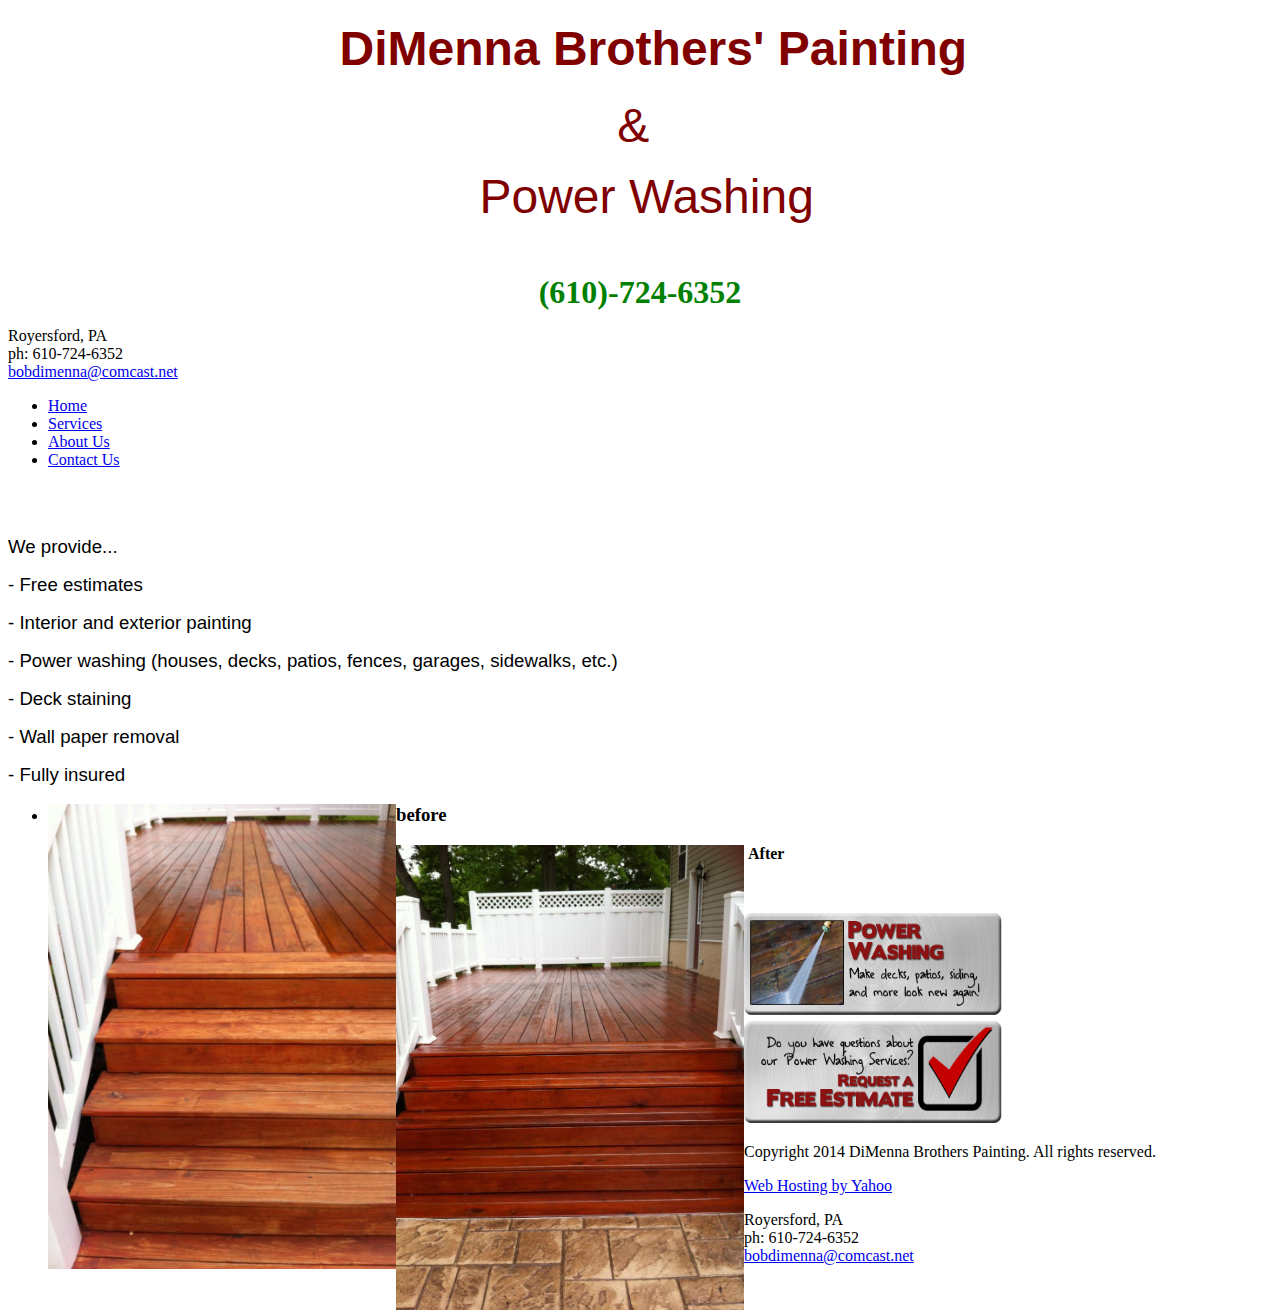
<file: yahoo_site_admin/cache/pages/services.html>
<!DOCTYPE html PUBLIC "-//W3C//DTD XHTML 1.0 Strict//EN" "http://www.w3.org/TR/xhtml1/DTD/xhtml1-strict.dtd">
<html xmlns="http://www.w3.org/1999/xhtml" xmlns:php="http://php.net/xsl" xmlns:exslt="http://exslt.org/common" lang="en"><head xmlns=""><meta http-equiv="Content-Type" content="text/html; charset=UTF-8"><meta http-equiv="X-UA-Compatible" content="IE=7"><meta name="Generator" content="Site Solution - lunarlander"><meta name="DESCRIPTION" id="mDescription" content="We provide...- Free estimates- Interior and exterior painting﻿- Power washing (houses, decks, patios, fences, garages, sidewalks, etc.)- Deck staining- Wall paper removal- Fully insured"><meta name="KEYWORDS" id="mKeywords" content="Interior and Exterior painting services. Power/Pressure Washing Services. Free estimates. "><link rel="stylesheet" type="text/css" media="screen" id="globalCSS" href="https://s.yimg.com/lm/lib/smb/css/hosting/yss/v2/mc_global.195798.css"><link rel="stylesheet" type="text/css" media="screen" id="themeCSS" href="https://s.yimg.com/lm/themes/yhoo/ga/mansfield/nottingham/palette1/4.0.5/en-us/theme.css"><link rel="stylesheet" type="text/css" media="screen" id="extensionsCSS" href="https://s.yimg.com/ln/lib/smb/assets/hosting/yss/extensions/css/mc_yss_extensions.195289.css"><script type="text/javascript" src="https://yui-s.yahooapis.com/2.7.0/build/utilities/utilities.js"></script><script type="text/javascript" src="https://s.yimg.com/ln/assets/lib/common/widgets/2/container/container_2.1.0.js"></script><script type="text/javascript">
            var $D  =  YAHOO.util.Dom;
            var $E  =  YAHOO.util.Event;
            var $A  =  YAHOO.util.Anim;
            var $M  =  YAHOO.util.Motion;
            var $EA =  YAHOO.util.Easing;
            var $DD =  YAHOO.util.DD;
            var $C  =  YAHOO.util.Connect;
            var $   =  $D.get;

            YAHOO.namespace ("Smb.Asteroids.Logger");
            YAHOO.Smb.Asteroids.Logger = {
                Log : function(e) {
                    if (typeof console !== 'undefined') {
                        console.log(e);
                    }
                }
            }
            var $LOG = YAHOO.Smb.Asteroids.Logger.Log;
        </script><title>DiMenna Brothers Painting - Services</title></head><body class="lo_standard"><div id="body"><div id="doc" class=""><div xmlns="" id="hd"><style>
		blockquote {margin-right:0;padding-right:0}
	</style><div id="hContent"><div id="headerContent" class="editorWrap"><div id="headerZoneElement" class="editable rte flexContent" rel="itemGuid.sit.hc.001"><h1 style="text-align: center;" data-mce-style="text-align: center;"><span style="font-family: helvetica; font-size: 36pt; line-height: normal; color: #800000;" data-mce-style="font-family: helvetica; font-size: 36pt; line-height: normal; color: #800000;">  DiMenna Brothers&#39; Painting</span></h1><p style="text-align: center;" data-mce-style="text-align: center;"><span style="font-size: 36pt; line-height: normal; font-family: helvetica; color: #800000;" data-mce-style="font-size: 36pt; line-height: normal; font-family: helvetica; color: #800000;">       &amp;         </span></p><p style="text-align: center;" data-mce-style="text-align: center;"><span style="font-size: 36pt; line-height: normal; color: #800000;" data-mce-style="font-size: 36pt; line-height: normal; color: #800000;"><span style="font-family: helvetica;" data-mce-style="font-family: helvetica;"><span style="font-family: helvetica;" data-mce-style="font-family: helvetica;">    Power Washing</span>   </span></span></p><p style="text-align: center;" data-mce-style="text-align: center;"> </p><p style="text-align: center;" data-mce-style="text-align: center;"><span style="color: #008000;" data-mce-style="color: #008000;"><strong><span style="font-size: 24pt; line-height: normal;" data-mce-style="font-size: 24pt; line-height: normal;">(610)-724-6352</span></strong></span></p></div></div></div><div id="hMisc"><div class="contactInfoContainer" style="width:auto;height:auto"><p class="vcard"><span class="adr"><span class="locality">Royersford</span><span class="separator">, </span><span class="region">PA</span></span><span class="phoneNumbers"><br><span class="tel"><span class="type">ph: </span>610-724-6352</span></span><br><span class="mailtoWrapper"><a class="email" href="mailto:bobdimenna@comcast.net">bobdimen<wbr>na<wbr>@comcast<wbr>.net</a></span></p></div></div></div><script type="text/javascript">
                                YAHOO.namespace('Smb.Asteroids.FacebookLike');
                                YAHOO.Smb.Asteroids.FacebookLike.buttons = [];
                            </script><div id="wrapper" class="navpos_north"><div xmlns="" id="navigation" class="tglsty_arrow sub_dynamic"><ul id="mainNav" role="navigation"><li class="mainNav " style="z-index:4"><a href="/home">Home</a></li> <li class="mainNav active" style="z-index:3"><a href="/services">Services</a></li> <li class="mainNav " style="z-index:2"><a href="/about_us">About Us</a></li> <li class="mainNav " style="z-index:1"><a href="/contact_us">Contact Us</a></li> </ul></div><div xmlns="" id="bd"><div id="pageName"><div id="pageNameContent" class="editorWrap"><div id="pageNameZoneContent" class="editable rte flexContent" rel="itemGuid.pgName.pageGuid.services.001"><h2 style="text-align: center;"><span style="font-size: 18pt; line-height: normal; color: rgb(255, 255, 255);">Services</span></h2></div></div></div><div id="zWrap"><div id="zA"><div id="zA-widget-layout-wrap" class="widget-layout-wrap " rel=""><div class="modWrap"><p><span style="font-size: 14pt; line-height: normal; font-family: arial,helvetica,sans-serif;" data-mce-style="font-size: 14pt; line-height: normal; font-family: arial,helvetica,sans-serif;">We provide...</span></p><p><span style="font-size: 14pt; line-height: normal; font-family: arial,helvetica,sans-serif;" data-mce-style="font-size: 14pt; line-height: normal; font-family: arial,helvetica,sans-serif;">- Free estimates</span></p><p><span style="font-family: arial,helvetica,sans-serif; font-size: 14pt; line-height: normal;">- Interior and exterior painting</span>﻿</p><p><span style="font-family: arial,helvetica,sans-serif; font-size: 14pt; line-height: normal;" data-mce-style="font-family: arial,helvetica,sans-serif; font-size: 14pt; line-height: normal;">- Power washing (houses, decks, patios, fences, garages, sidewalks, etc.)</span></p><p><span style="font-size: 14pt; line-height: normal; font-family: arial,helvetica,sans-serif;" data-mce-style="font-size: 14pt; line-height: normal; font-family: arial,helvetica,sans-serif;">- Deck staining</span></p><p><span style="font-size: 14pt; line-height: normal; font-family: arial,helvetica,sans-serif;" data-mce-style="font-size: 14pt; line-height: normal; font-family: arial,helvetica,sans-serif;">- Wall paper removal</span></p><p><span style="font-size: 14pt; font-family: arial,helvetica,sans-serif; line-height: normal;" data-mce-style="font-size: 14pt; font-family: arial,helvetica,sans-serif; line-height: normal;">- Fully insured</span></p><div class="module_container module_container_zA_service_container" id="mcontainer_zA.1"><div id="header_zA.1"></div><ul class="module_bd_container" id="mbdcontainer_zA.1"><li class="module service " id="module_itemRecordGuid.53b6d028eebfd4.92005552"><h3 id="mf_itemGuid.53b6d028eebf20.65732223" class="modfield title editable flexContent rte_limited_a" rel="itemGuid.53b6d028eebf20.65732223">before<img class="yssDKImg yssImg yssImgE yssAstImg_itemGuid.53cec8b37ca208.52330074_1936X2592 yssDKImg_alignLeft" style="float: left;" src="/yahoo_site_admin/assets/images/deck1.202132539_std.JPG" alt="" width="348px" height="465px" border="0" data-mce-src="/yahoo_site_admin/assets/images/deck1.202132539_std.JPG" data-mce-style="float: left;" /><br /></h3><div xmlns:fb="http://www.facebook.com/2008/fbml" class="fb-like-button-container" id="itemRecordGuid.53b6d028eebfd4.92005552-fb-like-container"><script type="text/javascript">
                        YAHOO.Smb.Asteroids.FacebookLike.buttons[YAHOO.Smb.Asteroids.FacebookLike.buttons.length] =
                            {moduleGuid:'itemRecordGuid.53b6d028eebfd4.92005552',
                             layout:'button_count',
                             width:'90',
                             height:'21',
                             font:'',
                             showFaces:'false'};
                    </script></div></li></ul></div></div></div></div><div id="zB"><div id="zB-widget-layout-wrap" class="widget-layout-wrap " rel=""><div class="modWrap"><p><img class="yssDKImg yssImg yssImgE yssAstImg_itemGuid.53cec94a7bb227.49451758_1936X2592 yssDKImg_alignLeft" style="float:left;" src="/yahoo_site_admin/assets/images/deck2.202132808_std.JPG" alt="after" width="348px" height="465px" border="0" /><strong> After</strong></p><p> </p></div></div></div><div id="zC"><div id="zC-widget-layout-wrap" class="widget-layout-wrap " rel=""><div class="modWrap"><p><img class="yssDKImg yssImg yssImgC yssAstImg_itemGuid.53bb0a8dbc76b3.40577274_375X260 yssDKImg_alignNone" src="/yahoo_site_admin/assets/images/powerwashing.187140110_std.jpg" alt="" width="258" height="210" border="0" /></p></div></div></div></div></div></div><div xmlns="" id="ft"><div id="fWrapper"><div id="fContent"><div id="footerContent" class="editorWrap"><div id="footerZoneElement" class="editable rte flexContent" rel="itemGuid.sit.fc.001"><p>Copyright 2014 DiMenna Brothers Painting. All rights reserved.</p><p><a target="_top" href="https://smallbusiness.yahoo.com/webhosting/">Web Hosting by Yahoo</a></p></div></div></div><div id="fMisc"><div class="contactInfoContainer" style="width:auto;height:auto"><p class="vcard"><span class="adr"><span class="locality">Royersford</span><span class="separator">, </span><span class="region">PA</span></span><span class="phoneNumbers"><br><span class="tel"><span class="type">ph: </span>610-724-6352</span></span><br><span class="mailtoWrapper"><a class="email" href="mailto:bobdimenna@comcast.net">bobdimen<wbr>na<wbr>@comcast<wbr>.net</a></span></p></div></div><div id="fBadges"></div></div></div><!--Google Analytics Tracking Code--><script xmlns="" type="text/javascript">
                var _gaq = _gaq || [];
                _gaq.push(['_setAccount', "UA-69392510-1"]);
                _gaq.push(['_trackPageview']);
                (function() {
                  var ga = document.createElement('script'); ga.type = 'text/javascript'; ga.async = true;
                  ga.src = ('https:' == document.location.protocol ? 'https://ssl' : 'http://www') + '.google-analytics.com/ga.js';
                  var s = document.getElementsByTagName('script')[0]; s.parentNode.insertBefore(ga, s);
                })();
            </script></div></div></body><script xmlns="" type="text/javascript"></script><script xmlns="" type="text/javascript" src="https://s.yimg.com/ln/lib/extensions/js/mc_yss_extensions.195289.js"></script><script xmlns="" type="text/javascript">
    YAHOO.namespace('Smb.Asteroids');
    var YSA = YAHOO.Smb.Asteroids;

    YSA.Nav = {
        isNavNorth : false,
        tmr : null,
        tmrInterval : 600,
        prevCloseNode : null,
        isFirstVisit : true,

        openSub : function(navNode) {
            $LOG('openSub');

            // Clear the timer if any, and if the previously opened subnav is still open (timeout expiration) 
            YSA.Nav.clearTimer();
            YSA.Nav.closePrevSubMenu();

            // For horizontal navigation, set the top position of sub-nav as the height of the 'trigger' element.
            if (YSA.Nav.isNavNorth) { 
                var subNavNode = navNode.getElementsByTagName('ul')[0];
                subNavNode.style.top = navNode.offsetHeight + 'px';
            }

            $D.addClass(navNode, 'opened');
            $D.addClass('admincontrols', 'displayNone');
        },
        closeSub : function(navNode) {
            $LOG('closeSub');
            YSA.Nav.clearTimer();
            YSA.Nav.prevCloseNode = navNode;
            YSA.Nav.tmr = setTimeout(function() { YSA.Nav.hideSub(navNode); }, YSA.Nav.tmrInterval); 
        },
        hideSub : function(navNode) {
            YSA.Nav.clearTimer();
    
            // For key board accessibility, the active sub menu is display:block., not none. So giving -999 to move it off screen in hide mode
            if (YSA.Nav.isNavNorth && $D.hasClass(navNode, 'active')) {
                var subNavNode = navNode.getElementsByTagName('ul')[0];
                subNavNode.style.top = '-999px'; 
            }
            $D.removeClass(navNode, 'opened');
            $D.removeClass('admincontrols', 'displayNone');
        },
        closePrevSubMenu : function() {
            if (YSA.Nav.prevCloseNode) {
                $LOG('Closing previous sub nav');
                YSA.Nav.hideSub(YSA.Nav.prevCloseNode);
                YSA.Nav.prevCloseNode = null;
            }
        },
        isSubOpen : function(navNode) {
            return $D.hasClass(navNode, 'opened');
        },
        toggleSub : function(navNode) {
            var NAV = YSA.Nav;
            if (NAV.isSubOpen(navNode)) {
                NAV.closeSub(navNode);
            } else {
                NAV.openSub(navNode);
            }
        },
        mouseOverTrigger : function(e) {
            $LOG('mouseOverTrigger');
            YSA.Nav.openSub(this);
        },
        mouseOutTrigger : function(e) {
            $LOG('mouseOutTrigger');
            var target = $E.getTarget(e);
            var relatedTarget = $E.getRelatedTarget(e);
            $LOG(target);
            $LOG(relatedTarget);
            YSA.Nav.closeSub(this);
        },
        mouseOverMainNav : function(e) {
            $LOG('mouseOverMainNav');
            if (!$D.hasClass(this, 'trigger')) {
                YSA.Nav.closePrevSubMenu();
            }
        },
        toggleClicked : function(e) {
            $LOG('toggle clicked');
            $LOG(e);
            $E.stopEvent(e);
            YSA.Nav.toggleSub(this.parentNode);
        },
        clearTimer : function() {
            $LOG('Clearing Nav Timer');
            if (YSA.Nav.tmr) {
                clearTimeout(YSA.Nav.tmr);
            }
            YSA.Nav.tmr = null;
        },
        clearSubNavStyles : function() {
            /* For horizontal navigation, we set the 'top' of subNav to align it with the bottom of trigger
                Now if the user chage the template from ribbon, remove this inline style. Else this old inline value will take precedence! */ 
            var subNavNode;
            var navDiv = $('navigation');
            var triggers = $D.getElementsByClassName('trigger', '', navDiv);
            for (var el in triggers) {
                if (YAHOO.lang.hasOwnProperty(triggers, el)) {
                    subNavNode = triggers[el].getElementsByTagName('ul')[0];
                    subNavNode.style.top = '';
                }
            } 
        },
        initNavSettings : function() {
            var wrapperDiv = $('wrapper');
            YSA.Nav.isNavNorth = (wrapperDiv && $D.hasClass(wrapperDiv, 'navpos_north')) ? true : false; 
        },
        init : function() {
            // For the first visit, subscribe to the layout(template) change event
            // When user changes template from the ribbon, we need to re-init this JS, based on the new templates settings. 
            if (YSA.Nav.isFirstVisit) {
                YSA.Nav.isFirstVisit = false;
                if (YSA.UiMgr) {
                    YSA.UiMgr.Layout.onChange.eventObj.subscribe(
                        function() { YSA.Nav.init() });
                }
            } else {
                YSA.Nav.clearSubNavStyles();
            }

            YSA.Nav.initNavSettings();
            var navDiv = $('navigation');
            if (! $D.hasClass(navDiv, 'sub_dynamic')) {
                return;
            }
            YSA.Nav.initNavSettings();
            var triggers = $D.getElementsByClassName('trigger', '', navDiv);
            $E.on(triggers, 'mouseover', this.mouseOverTrigger);
            $E.on(triggers, 'mouseout', this.mouseOutTrigger);
            var toggles = $D.getElementsByClassName('toggle', 'a', navDiv);
            $E.on(toggles, 'click', this.toggleClicked);
            var triggers = $D.getElementsByClassName('mainNav', '', navDiv);
            $E.on(triggers, 'mouseover', this.mouseOverMainNav);
        }
    };
    $E.on(window, 'load', YSA.Nav.init, YSA.Nav, true); 
</script></html>
</file>
<file: _css/main.css>
/* CONTENTS:                                                */
/*                                                          */
/* 1. GENERAL SITE INFO...........................line   13 */
/* 2. CORRECTIONS FOR BAD BROWSER BEHAVIORS.......line   28 */
/* 3. CONTACT FORM................................line  108 */
/* 4. IMAGE ROTATOR...............................line  278 */
/* 5. SMALL MOBILE DIVICES........................line  443 */
/* 6. MEDIUM MOBILE DEVICES.......................line  710 */
/* 7. TABLETS.....................................line  955 */
/* 8. DESKTOP.....................................line 1206 */


/* SITE GENERAL INFO:                                       */
/*                                                          */
/* rgba(48, 60, 132, 1)                                      */
/* HELVETICA, ARIAL, SANS                                   */
/* WHITE TEXT ON BLUE BACKGROUND                            */
/* BLACK TEXT ON WHITE BACKGROUND                           */
/* LOGOS AND NON-CHANGING IMAGES IN DIRECTORY:  _img/       */
/* IMAGES THAT CAN (AND SHOULD) BE UPDATED                  */
/* REGULARLY IN DIRECTORY:  _assets/                        */
/* MEDIA QUERY BREAKPOINTS ARE IDEALLY AT:                  */
/* 481px, 680px, 960px                                      */
/* THE SITE'S MIN WIDTH IS CONSTRAINED TO 320px             */
/* THE SITE'S MAX WIDTH IS CONSTRAINED TO 1200px            */


/* SOME CORRECTIONS FOR BAD BROWSER BEHAVIORS               */

html {
    font-size: 100%;
    -webkit-text-size-adjust: 100%;
    -ms-text-size-adjust: 100%;
}

element {
    display: block;
}

img {
    border: 0;
    -ms-interpolation-mode: bicubic;
    vertical-align: middle;
}

form {
    margin: 0;
}

fieldset {
    border: 0; margin: 0; padding: 0;
}

label {
    cursor: pointer;
}

button, input, select, textarea {
    font-size: 100%;
    margin: 0;
    vertical-align: baseline;
}

button, input {
    line-height: normal;
}

button, input[type="button"], input[type="reset"], input[type="submit"] {
    cursor: pointer;
    -webkit-appearance: button;
}

button[disabled], input[disabled] {
    cursor: default;
}

input[type="checkbox"], input[type="radio"] {
    box-sizing: border-box;
    padding: 0;
}

input[type="search"] {
    -webkit-appearance: textfield;
    -moz-box-sizing: content-box;
    -webkit-box-sizing: content-box;
    box-sizing: content-box;
}

input[type="search"]::-webkit-search-decoration, input[type="search"]::-webkit-search-cancel-button {
    -webkit-appearance: none;
}

button::-moz-focus-inner, input::-moz-focus-inner {
    border: 0;
    padding: 0;
}

textarea {
    font-family: "Helvetica", "Arial", sans-serif;
    font-size: 90%;
    font-style: italic;
    overflow: auto;
    vertical-align: top;
    resize: vertical;
}


/* CONTACT FORM */

#contact-form {
    display: block;
    background-color: rgba(255, 255, 255, 0);
    width: 45%;
    padding: 1%;
    margin: 1% auto; 
    border: none;
    -moz-border-radius: 0px;
    -webkit-border-radius: 0px;
    border-radius: 0px;
    position: relative;
    overflow: visible;
}
 
#contact-form h2 {
    width: 80%;
    font-size: 110%;
    font-style: italic;
    font-weight: normal;
}

 
#contact-form input, #contact-form select, #contact-form textarea, #contact-form label {
    width: 60%;
    margin-bottom: .5%;
}
 
#contact-form input, #contact-form select, #contact-form textarea {
    font-style: italic;
    font-size: 90%;
    width: 80%;
    border: 2px solid rgba(48, 60, 132, 1);
    margin-bottom: 8px;
    padding: 4px;
}
 
#contact-form input:focus, #contact-form select:focus, #contact-form textarea:focus {
    border: 1px solid rgba(48, 60, 132, 1);
    background-color: rgba(20, 30, 60, 0.04);
}
 
#contact-form textarea {
    font-weight: normal;
    height: 100px;
    resize: none;
}
 
#contact-form label {
    display: block;
}
 
#contact-form .required {
    font-weight: bold;
    color: rgba(255, 0, 0, 1);    
}
 
#contact-form #submit-button {
    width: 30%;
    background-color: rgba(48, 60, 132, 1);
    color: rgba(255, 255, 255, 1);
    border: none;
    display: block;
    float: right;
    margin-bottom: 0px;
    margin-right: 17%;
    background-color: rgba(48, 60, 132, 1);
    -moz-border-radius: 8px;
}
 
#contact-form #submit-button:hover {
    background-color: rgba(20, 30, 60, .7);
}
 
#contact-form #submit-button:active {
    position: relative;
    top: 1px;
}
 
#contact-form #loading {
    width: 32px;
    height: 32px;
    display: block;
    position: absolute;
    right: 130px;
    bottom: 16px;
    display: none;
}
 
#errors {
    border: solid 1px #E58E8E;
    padding: 10px;
    margin: 25px 0px;
    display: block;
    width: 437px;
    display: none;
}
 
#errors li {
    padding: 2px;
    list-style: none;    
}
 
#errors li:before {
    content: ' - ';    
}
 
#errors #info {
    font-weight: normal;
}
 
#errors #info:before {
    content: '';    
}
 
#success {
    border:solid 1px rgba(112, 252, 112, 1);
    padding: 25px 10px;
    margin: 25px 0px;
    display: block;
    width: 437px;
    -webkit-border-radius: 8px;
    -moz-border-radius: 8px;
    border-radius: 8px;
    background: rgba(112, 252, 112, 1);
    display: none;
}
 
#errors.visible, #success.visible {
    display: block;    
}
 
#req-field-desc {
    font-style: italic;
}

input:required, textarea:required {
    -moz-box-shadow: none;
    -webkit-box-shadow: none;
    -o-box-shadow: none;
    box-shadow: none;
}
 
/* Normalize placeholder styles */
 
/* chrome, safari */
::-webkit-input-placeholder {
    font-size: 90%;
    font-weight: normal;
    color: rgba(200, 200, 200, 1);
    font-style: italic;
}
 
/* mozilla */
input:-moz-placeholder, textarea:-moz-placeholder {
    font-size: 90%;
    font-weight: normal;
    color: rgba(200, 200, 200, 1);
    font-style: italic;
}
 
/* ie (faux placeholder) */
input.placeholder-text, textarea.placeholder-text  { 
    font-size: 90%;
    font-weight: normal;
    color: #CCC;
    font-style: italic;
}

/* IMAGE SLIDER */
/*! http://responsiveslides.com v1.54 by @viljamis */

.rslides {
    margin: 0 auto;
}

.rslides_container {
    margin-bottom: 0px;
    position: relative;
    float: left;
    width: 100%;
}

.rslides1_nav {
    position: absolute;
    -webkit-tap-highlight-color: rgba(0,0,0,0);
    top: 50%;
    left: 0;
    z-index: 99;
    opacity: 0.7;
    text-indent: -9999px;
    overflow: hidden;
    text-decoration: none;
    height: 61px;
    width: 38px;
    background: transparent url("themes.gif") no-repeat left top;
    margin-top: -45px;
}

.rslides1_nav:active {
    opacity: 1.0;
}

.rslides1_nav.next {
    left: auto;
    background-position: right top;
    right: 0;
}

.rslides2_nav {
    position: absolute;
    -webkit-tap-highlight-color: rgba(0,0,0,0);
    top: 0;
    left: 0;
    display: block;
    background: #fff; /* Fix for IE6-9 */
    opacity: 0;
    filter: alpha(opacity=1);
    width: 48%;
    text-indent: -9999px;
    overflow: hidden;
    height: 91%;
}

.rslides2_nav.next {
    left: auto;
    right: 0;
}

.rslides3_nav {
    position: absolute;
    -webkit-tap-highlight-color: rgba(0,0,0,0);
    opacity: 0.6;
    text-indent: -9999px;
    overflow: hidden;
    top: 0;
    bottom: 0;
    left: 0;
    background: #000 url("themes.gif") no-repeat left 50%;
    width: 38px;
}

.rslides3_nav:active {
    opacity: 1.0;
}

.rslides3_nav.next {
    left: auto;
    background-position: right 50%;
    right: 0;
}

.rslides1_nav:focus, .rslides2_nav:focus, .rslides3_nav:focus {
    outline: none;
}

.rslides_tabs .rslides_here a {
    background: #222;
    background: rgba(0,0,0, .8);
}

.caption {
    position: absolute;
    display: block;
    bottom: 0;
    left: 0;
    right: 0;
    padding: 0px;
    text-align: center;
    background: #000;
    background: rgba(0,0,0, .8);
    color: #fff;
}

.rslides {
    position: relative;
    list-style: none;
    overflow: hidden;
    width: 100%;
    padding: 0;
    margin: 0 0 0 0;
    height: 20%;
    overflow: hidden;
}

.rslides li {
    -webkit-backface-visibility: hidden;
    position: absolute;
    display: none;
    width: 100%;
    left: 0;
    top: 0;
}

.rslides li:first-child {
    position: relative;
    display: block;
    float: left;
}

.rslides img {
    display: block;
    height: auto;
    float: left;
    width: 95%;
    margin-top: 0%;
    margin-left: 2.5%;
    border: 0;
}

.rslides_container {
    margin-bottom: 0;
    position: relative;
    float: left;
    width: 100%;
}

/* MAIN STYLING */

html {
    font-family: Helvetica, Arial, sans-serif;
}

a {
    text-decoration: none;
}

a:hover, a:active {
    outline: 0;
}

a:visited {
}

/* MIN WIDTH 320px MAX WIDTH 480px */

@media screen and (max-width: 480px) {

.container {
    height: auto;
    width: 100%;
    max-width: 320px;
    margin: 0% auto;
    overflow: hidden;
}

.logo {
    float: left;
    height: auto;
    margin: 0% 0% 0% 0%;
    width: 100%;
}

.container ul {
    -webkit-margin-before: 0em;
    -webkit-margin-after: 0em;
    -webkit-margin-start: 0px;
    -webkit-margin-end: 0px;
    -webkit-padding-start: 0px;
    -moz-margin-start: 0px;
    -moz-margin-end: 0px;
    -moz-padding-start: 0px;
    list-style: none;
    padding-top: 2.519531130%;
    display: block;
    float: left;
    margin-left: auto;
    margin-left: auto;
    height: auto;
    line-height: 1em;
    min-width: 0.5em;
    position: relative;
    text-align: center;
    top: 0;
    margin: -2% 10%;
    min-height: 0;
    width: 75%;
    word-wrap: normal;
}

.container ul a li {
    display: block;
    width: 90%;
    margin-bottom: 0%;
    height: auto;
    font-size: 90%;
    margin-left: auto;
    margin-left: auto;
    text-decoration: none;
    color: rgba(48, 60, 132, 1);
    padding-top: 3%;
    padding-right: 1%;
    padding-bottom: 3%;
    padding-left: 1%;
}

.container ul a li:hover {
    text-decoration: underline;
    color: rgba(255, 255, 255, 1);
    background-color: rgba(48, 60, 132, 1);
}

.alist {
    display: block;
    float: left;
    clear: left;
    height: auto;
    margin: -22.8384644853466139% 0% 0% 84.75%;
    max-width: 19.46512406058226%;
    width: auto;
    max-width: 15.287648619071467%;
}

p {
    visibility: hidden;
    -webkit-margin-before: 0em;
    -webkit-margin-after: 0em;
    -webkit-margin-start: 0px;
    -webkit-margin-end: 0px;
    display: block;
    float: left;
    clear: left;
    font-size: 65%;
    height: auto;
    line-height: 125%;
    margin: -15.4384644853466139% 0% 0% 84.75%;
    min-height: 8.838598086003586%;
    min-width: 0.8926811430163513%;
    text-align: center;
    width: 16%;
    word-wrap: normal;
    color: rgba(0, 0, 0, .90);
}

.content {
    margin-top: 40%;
    height: 1480px;
}

.rotator {
    display: block;
    width: 100%;
    height: 20%;
    max-height: 360px;
    overflow: hidden;
}

.rotator ul {
    width: 100%;
    margin: 0 0 0 0;
    padding: 0;
}

.rotator img {
    display: block;
    clear: left;
    max-width: 100%;
    height: auto;

}

.column1 {
    display: block;
    float: left;
    margin-top: -40%;
    margin-right: 0%;
    margin-left: 0%;
    max-width: 100%;
    max-height: 300px;
}

.column1 p {
    visibility: visible;
    font-size: 80%;
    text-align: left;
    margin: -3% 2% -3% 2%;
    line-height: normal;
    width: auto;
    min-height: auto;
    min-width: 0%;
    background-color: rgba(255, 255, 255, 1);
}

.column2 {
    display: block;
    float: left;
    margin-right: 0%;
    margin-left: 0%;
    max-width: 100%;
    max-height: 280px;
}
    
.column2 p {
    visibility: visible;
    font-size: 80%;
    text-align: left;
    margin: -3% 2% -3% 2%;
    line-height: normal;
    width: auto;
    min-height: auto;
    min-width: 0%;
    background-color: rgba(255, 255, 255, 1);
}

.column3 {
    display: block;
    float: left;
    margin-right: 0%;
    margin-left: 0%;
    max-width: 100%;
    max-height: 240px;
}

.column3 p {
    visibility: visible;
    font-size: 80%;
    text-align: left;
    margin: -3% 2% 3% 2%;
    line-height: normal;
    width: auto;
    min-height: auto;
    min-width: 0%;
    background-color: rgba(255, 255, 255, 1);
}

.aboutus {
    display: block;
    width: 100%;
    overflow: hidden;
    margin-bottom: 5%;
}

.aboutus p {
    visibility: visible;
    display: block;
    font-size: 85%;
    text-align: left;
    margin: 1% auto;
    width: 100%;
}

.aboutus ul {
    display: block;
    text-align: left;
    font-size: 85%;
    margin: 0;
    padding: 0;
}

.aboutus ul li {
    margin: 0;
    padding: 1% 0 0 0;
}

.lbimg {
    display: block;
    float: left;
    margin-left: .5%;
    margin-right: .5%;
    margin-bottom: 1%;
    width: 49%;
}

.sideimg {
    visibility: hidden;
}

#contact-form {
    display: block;
    float: left;
    margin: -250% 0 0 10%;
    width: 98%
}

h5 {
    margin-left: 2%;
}

footer {
    display: block;
    float: left;
    clear: left;
    height: 30px;
    min-width: 100%;
    margin: 0% 0% 0% 0%;
    overflow: visible;
}

footer p {
    font-size: 50%;
    visibility: visible;
    text-align: right;
    margin: 10% 5% 50% 5%;
    word-wrap: normal;
    margin: 0% 0% 0% 0%;
    min-width: 100%;
    min-height: 15%;
}
}


/* MIN WIDTH 481px MAX WIDTH 680px */

@media screen and (min-width : 481px) and (max-width : 680px) {

.container {
    max-width: 680px;
    overflow: hidden;
    margin-top: 0%;
}

.logo {
    float: left;
    margin: .25% 0% 0% 0%;
    width: 66.666666%;
}

.container ul {
    list-style: none;
    padding-top: 2.519531130%;
    display: block;
    float: left;
    height: auto;
    line-height: 1em;
    min-width: 0.5em;
    position: relative;
    text-align: center;
    top: 0;
    margin: 0% 0% 0% -5%;
    min-height: 0;
    width: 66.666666%;
    word-wrap: normal;
}

.container ul a li {
    display: inline;
    width: 66.666666%;
    margin-bottom: 0%;
    margin-left: 2.5%;
    height: auto;
    font-size: 90%;
    text-decoration: none;
    color: rgba(48, 60, 132, 1);
    padding: 3% 1% 3% 1%;
}

.container ul a li:hover {
    text-decoration: underline;
    color: rgba(255, 255, 255, 1);
    background-color: rgba(48, 60, 132, 1);
}

.alist {
    display: block;
    float: left;
    clear: left;
    height: auto;
    margin: -16.8384644853466139% 0% 0% 70.25%;
    max-width: 19.46512406058226%;
    width: auto;
    max-width: 11.287648619071467%;
}

p {
    visibility: visible;
    -webkit-margin-before: 0em;
    -webkit-margin-after: 0em;
    -webkit-margin-start: 0px;
    -webkit-margin-end: 0px;
    display: block;
    float: left;
    clear: left;
    font-size: 65%;
    height: auto;
    line-height: 125%;
    margin: -15.4384644853466139% 0% 0% 82.75%;
    min-height: 8.838598086003586%;
    min-width: 0.8926811430163513%;
    text-align: center;
    width: 16%;
    word-wrap: normal;
    color: rgba(0, 0, 0, .90);
}

.content {
    margin-top: 21%;
}

.rotator {
    display: block;
    width: 100%;
    max-height: 480px;
    overflow: hidden;
}

.rotator ul {
    width: 100%;
    margin: -2% 0 0 0;
    padding: 0;
}

.rotator img {
    display: block;
    clear: left;
    max-width: 100%;
    height: auto;
}

.column1 {
    display: block;
    float: left;
    margin-top: -2%;
    margin-right: 0%;
    margin-left: 0%;
    max-width: 100%;
    max-height: 300px;
}

.column1 p {
    font-size: 90%;
    text-align: left;
    margin: -2% 2% -2% 2%;
    line-height: normal;
    width: auto;
    min-height: auto;
    min-width: 0%;
    background-color: rgba(255, 255, 255, 1);
}

.column2 {
    display: block;
    float: left;  
    margin-right: 0%;
    margin-left: 0%;
    max-width: 100%;
    max-height: 280px;
}
    
.column2 p {
    font-size: 90%;
    text-align: left;
    margin: -2% 2% -2% 2%;
    line-height: normal;
    width: auto;
    min-height: auto;
    min-width: 0%;
    background-color: rgba(255, 255, 255, 1);
}

.column3 {
    display: block;
    float: left;    
    margin-right: 0%;
    margin-left: 0%;
    max-width: 100%;
    max-height: 240px;
}

.column3 p {
    font-size: 90%;
    text-align: left;
    margin: -2% 2% 3% 2%;
    line-height: normal;
    width: auto;
    min-height: auto;
    min-width: 0%;
    background-color: rgba(255, 255, 255, 1);
}

h5 {
    margin-left: 2%;
}

.aboutus {
    display: block;
    width: 96%;
    overflow: hidden;
    margin: 0% 2% 5% 2%;
}

.aboutus p {
    display: block;
    font-size: 100%;
    text-align: left;
    margin: 1% auto;
    width: 100%;
}

.aboutus ul {
    display: block;
    text-align: left;
    margin: 0;
    padding: 0;
}

.aboutus ul li {
    margin: 0;
    padding: 1% 0 0 0;
}

.lbimg {
    display: block;
    float: left;
    margin-right: 1.6666%;
    margin-bottom: 1.8%;
    width: 48%;
}

.sideimg {
    display: block;
    float: left;
    min-width: 45%;
    max-width: 50%;
    -moz-min-width: 35%;
    -moz-max-width: 40%;
    margin: 0 0 0 0%;
}

#contact-form {
    display: block;
    float: left;
    clear: left;
    margin: -63% 0 0 60%;
}

footer {
    display: block;
    float: left;
    clear: left;
    height: 20px;
    min-width: 100%;
    margin: -2% 0% 0% 0%;
    overflow: hidden;
}

footer p {
    text-align: right;
    margin: 10% 5% 50% 5%;
    word-wrap: normal;
    margin: 0% 0% 0% 0%;
    min-width: 100%;
    min-height: 10%;
}
    
}

/* MIN WIDTH 481px MAX WIDTH 960px */

@media screen and (min-width: 681px) and (max-width: 960px) {

.container {
	width: 90.00005269814503%;
	max-width: 960px;
	margin: 0% auto;
    overflow: hidden; 
    margin-top: -1%;
}

.logo {
    float: left;
    margin: .25% 0% 0% 0%;
    width: 74.4322148646894%;
}

.container ul {
    list-style: none;
    padding-top: 2.519531130%;
    display: block;
    float: left;
    height: auto;
    line-height: 1em;
    min-width: 0.5em;
    position: relative;
    text-align: center;
    top: 0;
    margin: 0% 0% 0% 0%;
    min-height: 0;
    width: 100%;
    word-wrap: normal;
}

.container ul a li {
    display: inline;
    width: 100%;
    height: auto;
    font-size: 120%;
    text-decoration: none;
    color: rgba(48, 60, 132, 1);
    padding-top: .5%;
    padding-right: 3%;
    padding-bottom: 1.5%;
    padding-left: 3%;
    margin-top: 4%;
    margin-left: 1%;
    margin-right: 1%;
}

.container ul a li:hover {
    text-decoration: underline;
    color: rgba(255, 255, 255, 1);
    background-color: rgba(48, 60, 132, 1);
}

.alist {
    display: block;
    float: left;
    clear: left;
    height: auto;
    margin: -16.5384644853466139% 0% 0% 78.25%;
    width: auto;
    max-width: 7.287648619071467%;
}

p {
    -webkit-margin-before: 0em;
    -webkit-margin-after: 0em;
    -webkit-margin-start: 0px;
    -webkit-margin-end: 0px;
    display: block;
    float: left;
    clear: left;
    font-size: 70%;
    height: auto;
    line-height: 125%;
    margin: -16.6384644853466139% 0% 0% 86.75%;
    min-height: 8.838598086003586%;
    min-width: 0.8926811430163513%;
    text-align: center;
    width: 14%;
    word-wrap: normal;
    color: rgba(0, 0, 0, .90);
}

.content {
    margin-top: 22%;
}

.rotator {
    display: block;
    width: 100%;
    max-height: 480px;
    overflow: hidden;
}

.rotator ul {
    padding: 0;
}

.rotator img {
    display: block;
    clear: left;
    max-width: 100%;
    height: auto;
}

.column1 {
    display: block;
    float: left;
    margin-top: -2%;
    margin-right: 0%;
    margin-left: 0%;
    max-width: 33.333333%;
    max-height: 200px;
}

.column1 p {
    font-size: 65%;
    text-align: left;
    margin: -5% 5% 50% 5%;
    line-height: normal;
    width: auto;
    min-height: auto;
    min-width: 0%;
    background-color: rgba(255, 255, 255, 1);
}

.column2 {
    display: block;
    float: left;
    margin-top: -2%;
    margin-right: 0%;
    margin-left: 0%;
    max-width: 33.333333%;
    max-height: 200px;
}
    
.column2 p {
    font-size: 65%;
    text-align: left;
    margin: -5% 5% 50% 5%;
    line-height: normal;
    width: auto;
    min-height: auto;
    min-width: 0%;
    background-color: rgba(255, 255, 255, 1);
}

.column3 {
    display: block;
    float: left;
    margin-top: -2%;
    margin-right: 0%;
    margin-left: 0%;
    max-width: 33.333333%;
    max-height: 200px;
}

.column3 p {
    font-size: 65%;
    text-align: left;
    margin: -5% 5% 50% 5%;
    line-height: normal;
    width: auto;
    min-height: auto;
    min-width: 0%;
    background-color: rgba(255, 255, 255, 1);
}

.aboutus {
    display: block;
    width: 96%;
    overflow: hidden;
    margin: 0% 2% 5% 2%;
}

.aboutus p {
    display: block;
    font-size: 100%;
    text-align: left;
    margin: 1% auto;
    width: 100%;
}

.aboutus ul {
    margin: 0;
    padding: 0;
}

.aboutus ul li {
    display: block;
    list-style: none;
    text-align: left;
    margin: 0;
    padding: .5% 0 0 0;
}

.lbimg {
    display: block;
    float: left;
    margin-left: 1.6666%;
    margin-bottom: 1.7%;
    width: 31%;
}

.sideimg {
    display: block;
    float: left;
    min-width: 45%;
    max-width: 50%;
    -moz-min-width: 35%;
    -moz-max-width: 40%;
    margin: 0 0 0 0%;
}

#contact-form {
    display: block;
    float: left;
    clear: left;
    margin: -63.5% 0 0 60%;
}

h5 {
    font-size: 75%;
    margin-left: 5%;
}

footer {
    display: block;
    float: left;
    clear: left;
    height: 20px;
    min-width: 100%;
    margin: -2% 0% 0% 0%;
    overflow: hidden;
}

footer p {
    text-align: right;
    margin: 10% 5% 50% 5%;
    word-wrap: normal;
    margin: 0% 0% 0% 0%;
    min-width: 100%;
    min-height: 10%;
}
    
}

/* MIN WIDTH 961px, MAX WIDTH 1200px */

@media screen and (min-width: 961px) {

.container {
	width: 90.00005269814503%;
	max-width: 1200px;
	margin: 0%auto;
    overflow: hidden;
    margin-top: -1%;
}

.logo {
    float: left;
    margin: 1.3384644853466139% 0% 0% 0%;
    width: 40.3018148357557%;
}

.container ul {
    list-style: none;
    padding-top: 2.519531130%;
    display: block;
    float: left;
    height: auto;
    left: 0;
    line-height: 1em;
    margin: 2.3562958190398244% 0% 0% -5%;
    min-height: 60px;
    min-width: 0.5em;
    position: relative;
    text-align: center;
    top: 0;
    width: 44.23306110366204%;
    word-wrap: normal;
}

.container ul a li {
    display: inline;
    width: auto;
    height: auto;
    font-size: 100%;
    text-decoration: none;
    color: rgba(48, 60, 132, 1);
    padding: 3% 4% 3% 4%;
}

.container ul a li:hover {
    text-decoration: underline;
    color: rgba(255, 255, 255, 1);
    background-color: rgba(48, 60, 132, 1);
}

.alist {
    display: block;
    float: left;
    height: auto;
    margin: -7.5% 0% 0% 86.25717867901858%;
    max-width: 5.0565625%;
    width: auto;
}
    
p {
    -webkit-margin-before: 0em;
    -webkit-margin-after: 0em;
    -webkit-margin-start: 0px;
    -webkit-margin-end: 0px;
    display: block;
    float: left;
    font-size: 75%;
    height: auto;
    line-height: 120%;
    margin: -7.5% 0% 0% 91.2292301530638898%;
    min-height: 8.838598086003586%;
    min-width: 0.8926811430163513%;
    text-align: center;
    width: 9%;
    word-wrap: normal;
    color: rgba(0, 0, 0, .90);
}
    
.content {
    height: 750px;
    display: block;
    float: left;
    clear: left;
    margin-top: .5%;
    max-width: 1200px;
}

.rotator {
    width: 100%;
    max-height: 600px;
    overflow: hidden;
}

.rotator img {
    display: block;
    max-width: 100%;
    height: auto;
}

.rotator ul {
    width: 100%;
    margin: -2% 0 0 0;
    padding: 0;
}

.column1 {
    display: block;
    float: left;
    margin-top: -1%;
    margin-right: 0%;
    margin-left: 3.25%;
    max-width: 29%;
    max-height: 200px;
}

.column1 p {
    text-align: left;
    margin: -5% 5% 50% 5%;
    line-height: normal;
    width: auto;
    min-height: auto;
    min-width: 0%;
    background-color: rgba(255, 255, 255, 1);
}

.column2 {
    display: block;
    float: left;
    margin-top: -1%;
    margin-right: 0%;
    margin-left: 3.25%;
    max-width: 29%;
    max-height: 200px;
}
    
.column2 p {
    text-align: left;
    margin: -5% 5% 50% 5%;
    line-height: normal;
    width: auto;
    min-height: auto;
    min-width: 0%;
    background-color: rgba(255, 255, 255, 1);
}

.column3 {
    display: block;
    float: left;
    margin-top: -1%;
    margin-right: 3.25%;
    margin-left: 3.25%;
    max-width: 29%;
    max-height: 200px;
}

.column3 p {
    text-align: left;
    margin: -5% 5% 50% 5%;
    line-height: normal;
    width: auto;
    min-height: auto;
    min-width: 0%;
    background-color: rgba(255, 255, 255, 1);
}

.aboutus {
    display: block;
    width: 98%;
    overflow: visible;
    margin: 0% 0% 5% 1%;
}

.aboutus p {
    display: block;
    font-size: 100%;
    text-align: left;
    margin: 1% auto;
    width: 100%;
}

.aboutus ul {
    margin: 0;
    padding: 0;
}

.aboutus ul li {
    display: block;
    list-style: none;
    text-align: left;
    margin: 0;
    padding: 1% 0 0 0;
}

.lbimg {
    display: block;
    float: left;
    margin-right: 1.6666%;
    margin-bottom: 12px;
    width: 15%;
}

.sideimg {
    display: block;
    float: left;
    min-width: 45%;
    max-width: 50%;
    -moz-min-width: 35%;
    -moz-max-width: 40%;
    margin: 0 0 0 0%;
}

#contact-form {
    display: block;
    float: left;
    clear: left;
    margin: -65% 0 0 60%;
}

h5 {
    font-size: 80%;
    margin-left: 5%;
}

footer {
    display: block;
    float: left;
    clear: left;
    height: 20px;
    min-width: 100%;
    margin: 0% 0% 0% 0%;
    overflow: hidden;
}

footer p {
    text-align: right;
    margin: 5% 5% 50% 5%;
    word-wrap: normal;
    margin: 0% 0% 0% 0%;
    min-width: 100%;
    min-height: 10%;
}

}
</file>
